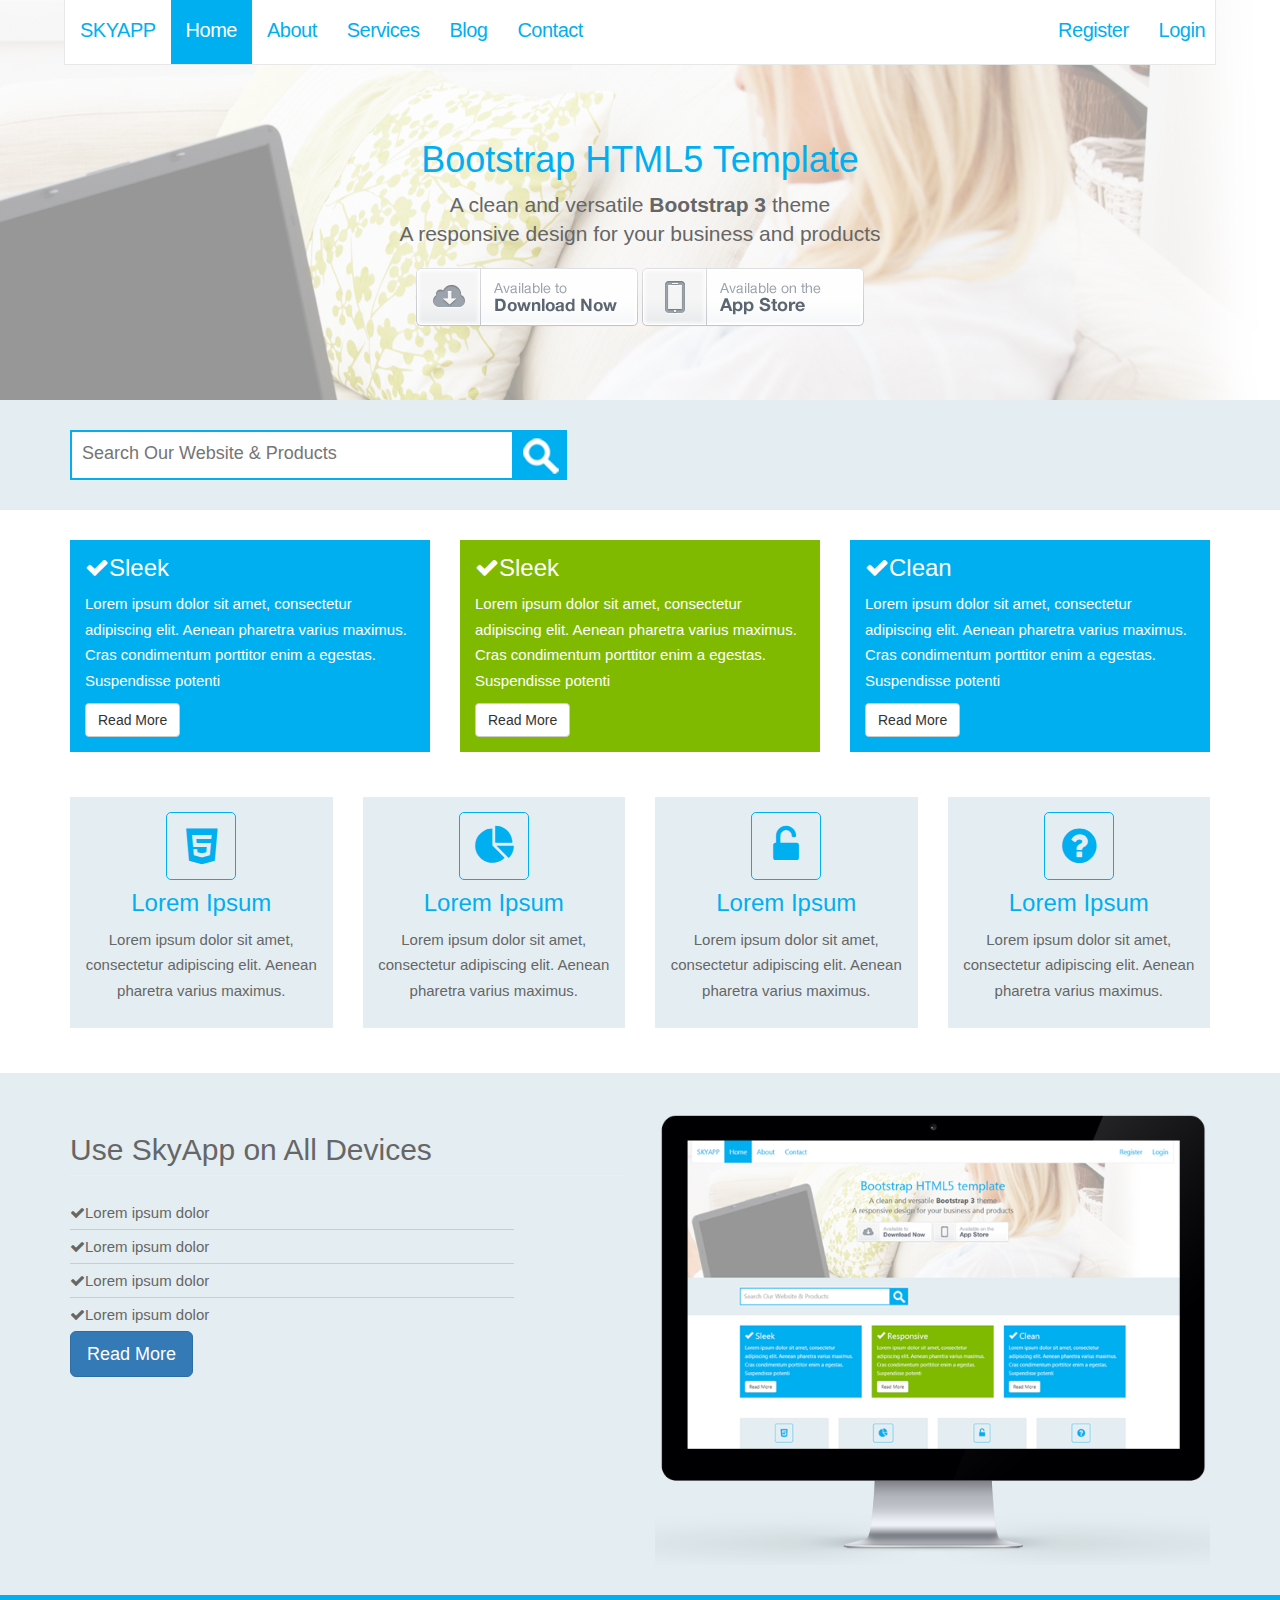
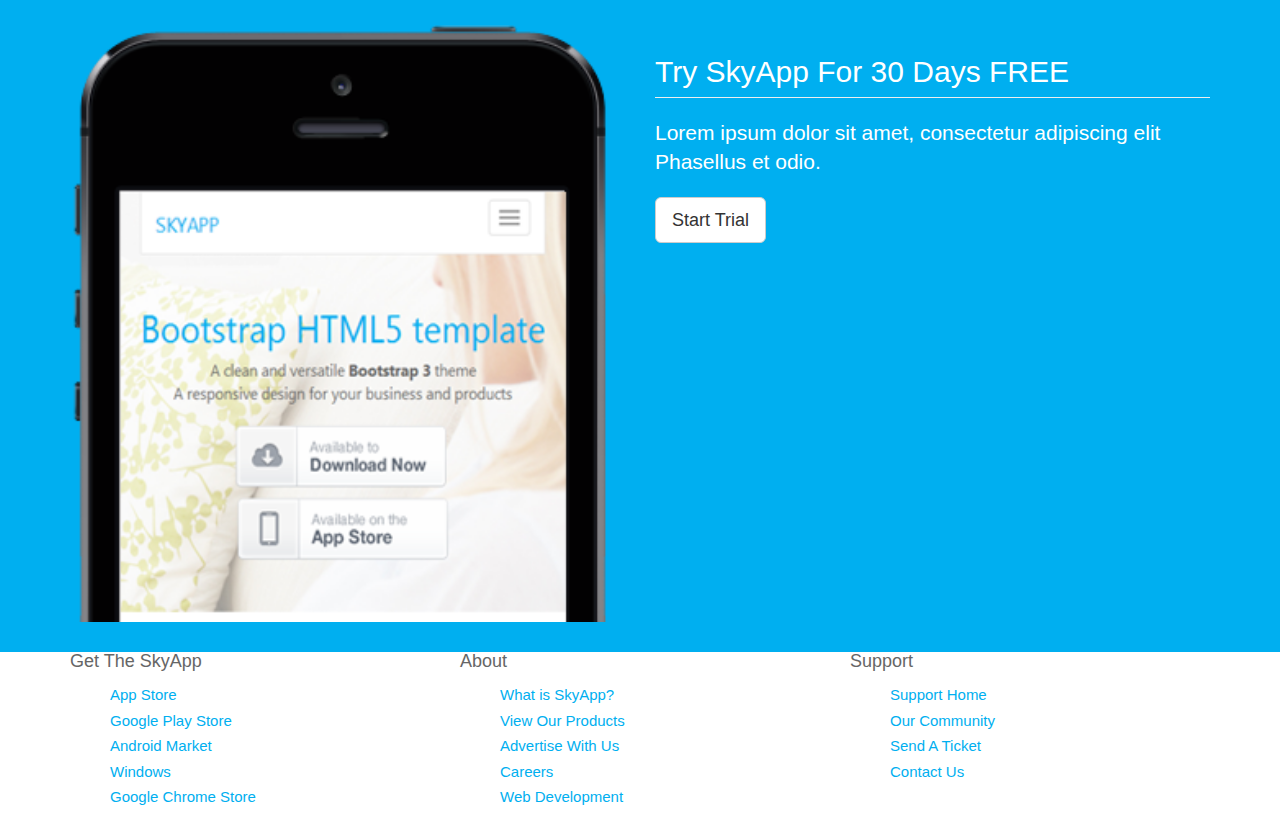
<file: index.html>
<!DOCTYPE html>
<html lang="en">
  <head>
    <meta charset="utf-8">
    <meta http-equiv="X-UA-Compatible" content="IE=edge">
    <meta name="viewport" content="width=device-width, initial-scale=1">
    <link rel="icon" href="../../favicon.ico">

    <title>Skyapp | Welcome</title>

    <!-- Bootstrap core CSS -->
    <link href="css/bootstrap.css" rel="stylesheet">
    <!-- Custom styles for this template -->
    <link href="css/font-awesome.css" rel="stylesheet">
    <link href="css/main.css" rel="stylesheet">
    <!--[if lt IE 9]>
      <script src="https://oss.maxcdn.com/html5shiv/3.7.3/html5shiv.min.js"></script>
      <script src="https://oss.maxcdn.com/respond/1.4.2/respond.min.js"></script>
    <![endif]-->
  </head>

  <body>
    <header class="header-main">
        <nav class="navbar navbar-inverse navbar-fixed-top">
        <div class="container">
            <div class="navbar-header">
            <button type="button" class="navbar-toggle collapsed" data-toggle="collapse" data-target="#navbar" aria-expanded="false" aria-controls="navbar">
                <span class="sr-only">Toggle navigation</span>
                <span class="icon-bar"></span>
                <span class="icon-bar"></span>
                <span class="icon-bar"></span>
            </button>
            <a class="navbar-brand" href="#">SKYAPP</a>
            </div>
            <div id="navbar" class="collapse navbar-collapse">
            <ul class="nav navbar-nav">
                <li class="active"><a href="index.html">Home</a></li>
                <li><a href="about.html">About</a></li>
                <li><a href="services.html">Services</a></li>
                <li><a href="blog.html">Blog</a></li>
                <li><a href="contact.html">Contact</a></li>
            </ul>
            <ul class="nav navbar-nav navbar-sub pull-right">
                <li><a href="#">Register</a></li>
                <li><a href="#">Login</a></li>
            </ul>
            </div><!--/.nav-collapse -->
        </div>
        </nav> <!-- End Nav -->
    </header>
    <section class="section-showcase">
        <div class="container showcase-content">
            <h1>Bootstrap HTML5 Template</h1>
            <p class="lead">A clean and versatile <strong>Bootstrap 3</strong> theme<br> A responsive design for your business and products</p>
            <div class="downloads">
                <a href="#"><img src="img/btn-download.png" alt="Download"></a>
                <a href="#"><img src="img/btn-appstore.png" alt="Download"></a>
            </div>
        </div>
    </section>

    <section class="section-light">
        <div class="container">
            <div class="row">
                <div class="col-md-6">
                    <form class="search">
                        <div>
                            <input type="search" placeholder="Search Our Website & Products">
                            <button type="submit" value=""><img src="img/search.png" alt="Search"/></button>
                        </div>
                    </form>
                </div>
                <div class="col-md-6">

                </div>
            </div>
        </div>
    </section>

    <section class="">
        <div class="container">
            <div class="row">
                <div class="col-md-4">
                    <div class="block block-primary">
                        <h3><i class="fa fa-check"></i>Sleek</h3>
                        <p>
                            Lorem ipsum dolor sit amet, consectetur adipiscing elit. Aenean pharetra varius maximus. Cras condimentum porttitor enim a egestas. Suspendisse potenti
                        </p>
                        <a href="#" class="btn btn-default">Read More</a>
                    </div>
                </div>
                <div class="col-md-4">
                    <div class="block block-secondary">
                        <h3><i class="fa fa-check"></i>Sleek</h3>
                        <p>
                            Lorem ipsum dolor sit amet, consectetur adipiscing elit. Aenean pharetra varius maximus. Cras condimentum porttitor enim a egestas. Suspendisse potenti
                        </p>
                        <a href="#" class="btn btn-default">Read More</a>
                    </div>
                </div>
                <div class="col-md-4">
                    <div class="block block-primary">
                        <h3><i class="fa fa-check"></i>Clean</h3>
                        <p>
                            Lorem ipsum dolor sit amet, consectetur adipiscing elit. Aenean pharetra varius maximus. Cras condimentum porttitor enim a egestas. Suspendisse potenti
                        </p>
                        <a href="#" class="btn btn-default">Read More</a>
                    </div>
                </div>
            </div>
        </div>
    </section>

    <section class="no-pad-top">
        <div class="container">
            <div class="row">
                <div class="col-md-3">
                    <div class="block block-light block-center">
                        <i class="fa fa-html5 fa-primary fa-6"></i>
                        <h3 class="heading-primary">Lorem Ipsum</h3>
                        <p>Lorem ipsum dolor sit amet, consectetur adipiscing elit. Aenean pharetra varius maximus.</p>
                    </div>
                </div>
                <div class="col-md-3">
                    <div class="block block-light block-center">
                        <i class="fa fa-pie-chart fa-primary fa-6"></i>
                        <h3 class="heading-primary">Lorem Ipsum</h3>
                        <p>Lorem ipsum dolor sit amet, consectetur adipiscing elit. Aenean pharetra varius maximus.</p>
                    </div>
                </div>
                <div class="col-md-3">
                    <div class="block block-light block-center">
                        <i class="fa fa-unlock-alt fa-primary fa-6"></i>
                        <h3 class="heading-primary">Lorem Ipsum</h3>
                        <p>Lorem ipsum dolor sit amet, consectetur adipiscing elit. Aenean pharetra varius maximus.</p>
                    </div>
                </div>
                <div class="col-md-3">
                    <div class="block block-light block-center">
                        <i class="fa fa-question-circle fa-primary fa-6"></i>
                        <h3 class="heading-primary">Lorem Ipsum</h3>
                        <p>Lorem ipsum dolor sit amet, consectetur adipiscing elit. Aenean pharetra varius maximus.</p>
                    </div>
                </div>
            </div>
        </div>
    </section>

    <section class="section-light">
        <div class="container">
            <div class="row">
                <div class="col-md-6">
                    <h2 class="page-header">Use <span class="em-primary">SkyApp </span> on All Devices</h2>
                    <ul class="list list-feature">
                        <li><i class="fa fa-check"></i><span>Lorem ipsum dolor</span></li>
                        <li><i class="fa fa-check"></i><span>Lorem ipsum dolor</span></li>
                        <li><i class="fa fa-check"></i><span>Lorem ipsum dolor</span></li>
                        <li><i class="fa fa-check"></i><span>Lorem ipsum dolor</span></li>
                    </ul>
                    <a href="#" class="btn btn-primary btn-lg">Read More</a>
                </div>
                <div class="col-md-6">
                    <img src="img/device-imac.png" alt="" class="device">
                </div>
            </div>
        </div>
    </section>

    <section class="section-primary">
        <div class="container">
            <div class="row">
                <div class="col-md-6">
                    <img src="img/device-iphone.png" alt="" class="device">
                </div>
                <div class="col-md-6">
                    <h2 class="page-header">Try SkyApp For 30 Days FREE</h2>
                    <p class="lead">Lorem ipsum dolor sit amet, consectetur adipiscing elit Phasellus et odio.</p>
                    <a href="#" class="btn btn-lg btn-default btn-rounded">Start Trial</a>
                </div>
            </div>
        </div>
    </section>

    <footer class="footer-main">
        <div class="container">
            <div class="row">
                <div class="col-md-4">
                    <h4>Get The SkyApp</h4>
                    <ul>
                        <li><a href="#" class="app-appstore">App Store</a></li>
                        <li><a href="#" class="app-play">Google Play Store</a></li>
                        <li><a href="#" class="app-droid">Android Market</a></li>
                        <li><a href="#" class="app-windows">Windows</a></li>
                        <li><a href="#" class="app-chrome">Google Chrome Store</a></li>
                    </ul>
                </div>
                <div class="col-md-4">
                    <h4>About</h4>
                    <ul>
                        <li><a href="#">What is SkyApp?</a></li>
                        <li><a href="#">View Our Products</a></li>
                        <li><a href="#">Advertise With Us</a></li>
                        <li><a href="#">Careers</a></li>
                        <li><a href="#">Web Development</a></li>
                    </ul>
                </div>
                <div class="col-md-4">
                    <h4>Support</h4>
                    <ul>
                        <li><a href="#">Support Home</a></li>
                        <li><a href="#">Our Community</a></li>
                        <li><a href="#">Send A Ticket</a></li>
                        <li><a href="#">Contact Us</a></li>
                    </ul>
                </div>
            </div>
        </div>
    </footer>
    <!-- Bootstrap core JavaScript
    ================================================== -->
    <!-- Placed at the end of the document so the pages load faster -->
    <script src="js/jquery.js"></script>
    <script src="js/bootstrap.js"></script>
  
  </body>
</html>
</file>
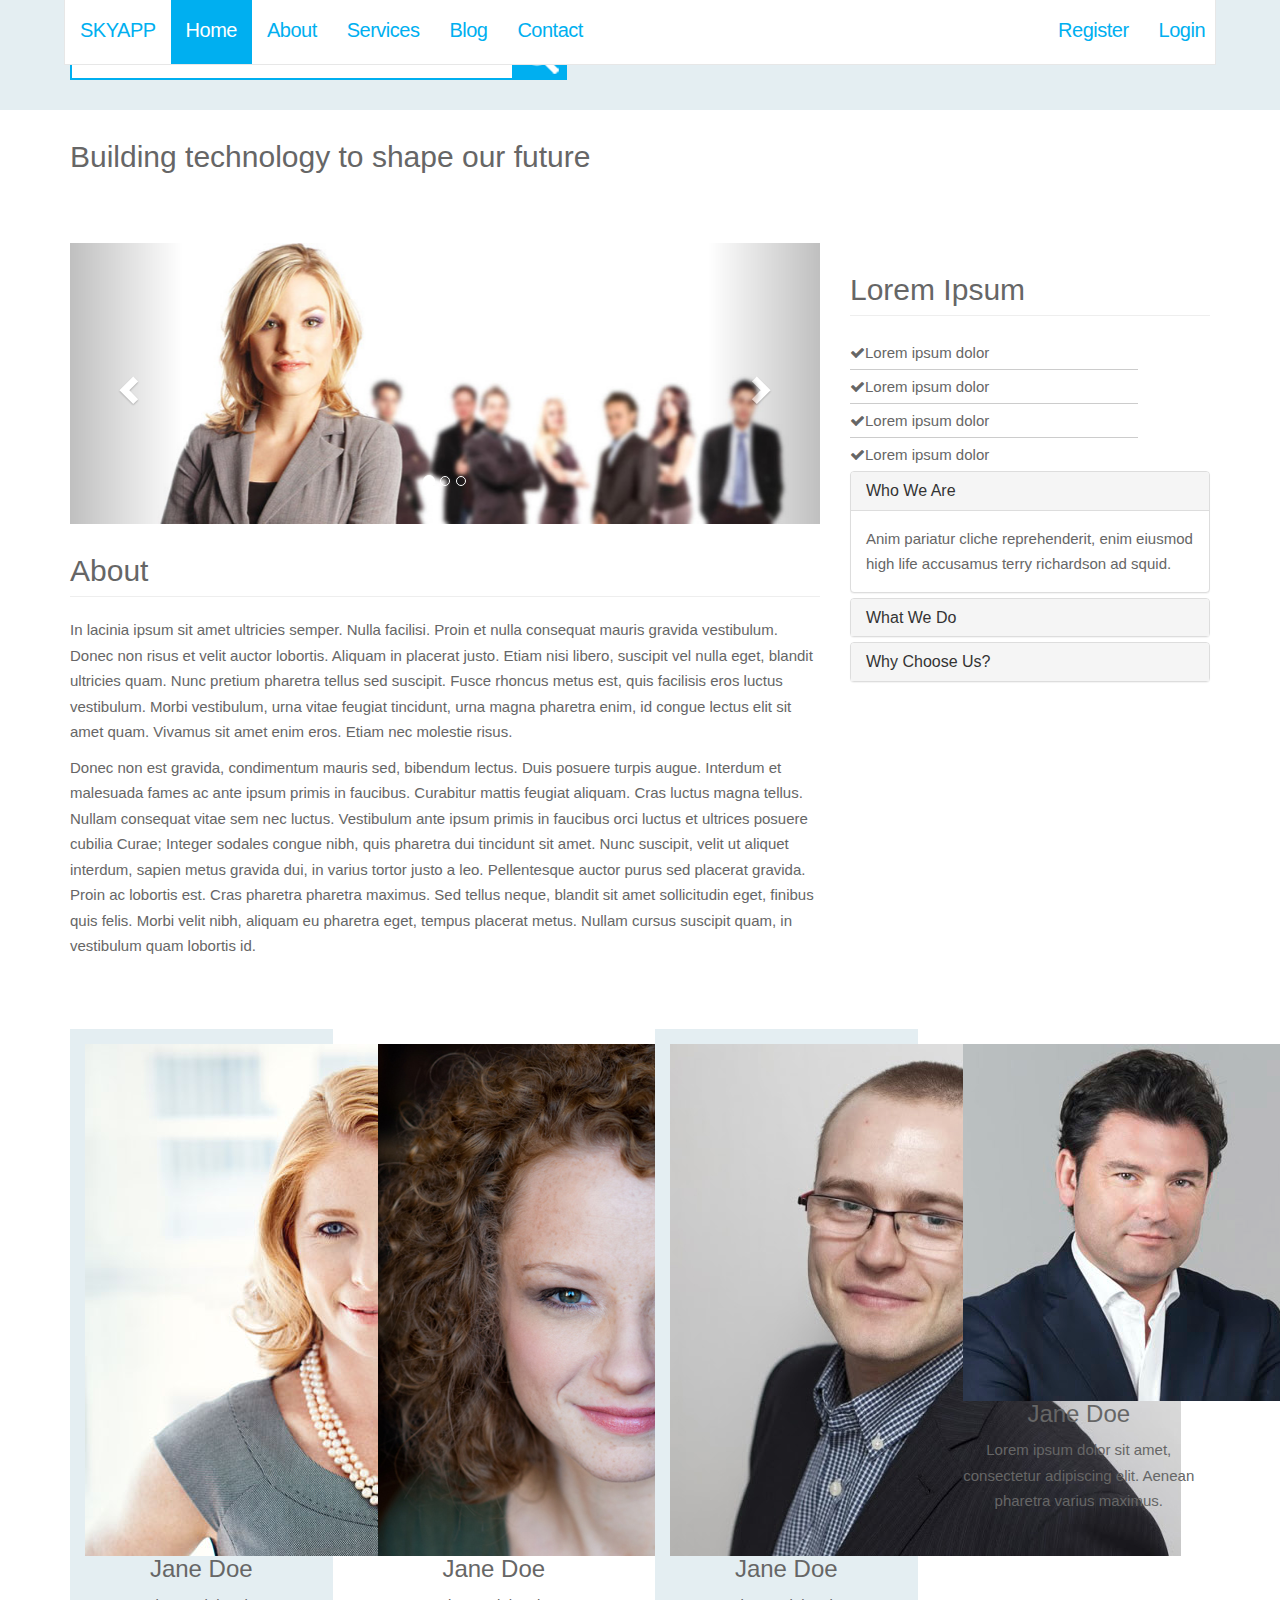
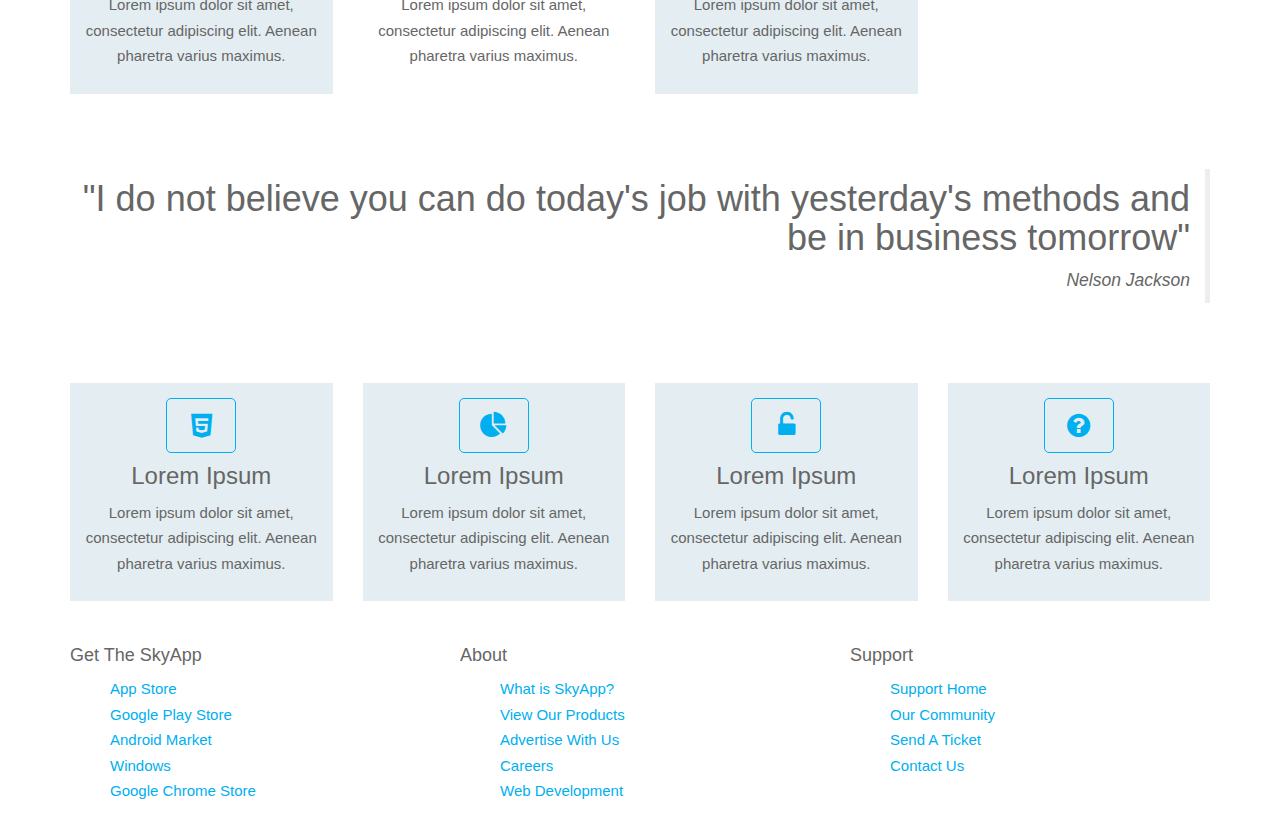
<file: about.html>
<!DOCTYPE html>
<html lang="en">
  <head>
    <meta charset="utf-8">
    <meta http-equiv="X-UA-Compatible" content="IE=edge">
    <meta name="viewport" content="width=device-width, initial-scale=1">
    <link rel="icon" href="../../favicon.ico">

    <title>Skyapp | About</title>

    <!-- Bootstrap core CSS -->
    <link href="css/bootstrap.css" rel="stylesheet">
    <!-- Custom styles for this template -->
    <link href="css/font-awesome.css" rel="stylesheet">
    <link href="css/main.css" rel="stylesheet">
    <!--[if lt IE 9]>
      <script src="https://oss.maxcdn.com/html5shiv/3.7.3/html5shiv.min.js"></script>
      <script src="https://oss.maxcdn.com/respond/1.4.2/respond.min.js"></script>
    <![endif]-->
  </head>

  <body>
    <header class="header-main">
        <nav class="navbar navbar-inverse navbar-fixed-top">
        <div class="container">
            <div class="navbar-header">
            <button type="button" class="navbar-toggle collapsed" data-toggle="collapse" data-target="#navbar" aria-expanded="false" aria-controls="navbar">
                <span class="sr-only">Toggle navigation</span>
                <span class="icon-bar"></span>
                <span class="icon-bar"></span>
                <span class="icon-bar"></span>
            </button>
            <a class="navbar-brand" href="#">SKYAPP</a>
            </div>
            <div id="navbar" class="collapse navbar-collapse">
            <ul class="nav navbar-nav">
                <li class="active"><a href="index.html">Home</a></li>
                <li><a href="about.html">About</a></li>
                <li><a href="services.html">Services</a></li>
                <li><a href="blog.html">Blog</a></li>
                <li><a href="contact.html">Contact</a></li>
            </ul>
            <ul class="nav navbar-nav navbar-sub pull-right">
                <li><a href="#">Register</a></li>
                <li><a href="#">Login</a></li>
            </ul>
            </div><!--/.nav-collapse -->
        </div>
        </nav> <!-- End Nav -->
    </header>
   

    <section class="section-light top-inner">
        <div class="container">
            <div class="row">
                <div class="col-md-6">
                    <form class="search">
                        <div>
                            <input type="search" placeholder="Search Our Website & Products">
                            <button type="submit" value=""><img src="img/search.png" alt="Search"/></button>
                        </div>
                    </form>
                </div>
                <div class="col-md-6">

                </div>
            </div>
        </div>
    </section>

    <section class="section-primary-a">
        <div class="container">
            <div class="row">
                <div class="col-md-12">
                    <h2>Building technology to shape our future</h2>
                </div>
            </div>
        </div>
    </section>

    <section class="section-main">
        <div class="container">
            <div class="row">
                <div class="col-md-8">
                    <div id="carousel-example-generic" class="carousel slide" data-ride="carousel">
                        <!-- Indicators -->
                        <ol class="carousel-indicators">
                            <li data-target="#carousel-example-generic" data-slide-to="0" class="active"></li>
                            <li data-target="#carousel-example-generic" data-slide-to="1"></li>
                            <li data-target="#carousel-example-generic" data-slide-to="2"></li>
                        </ol>
                        
                        <!-- Wrapper for slides -->
                        <div class="carousel-inner" role="listbox">
                            <div class="item active">
                                <img src="img/slide2.jpg" alt="...">
                            </div>
                            <div class="item">
                                <img src="img/slide1.jpg" alt="...">
                            </div>
                            <div class="item">
                                <img src="img/slide3.jpg" alt="...">
                            </div>
                        </div>
                        
                        <!-- Controls -->
                        <a class="left carousel-control" href="#carousel-example-generic" role="button" data-slide="prev">
                            <span class="glyphicon glyphicon-chevron-left" aria-hidden="true"></span>
                            <span class="sr-only">Previous</span>
                        </a>
                        <a class="right carousel-control" href="#carousel-example-generic" role="button" data-slide="next">
                            <span class="glyphicon glyphicon-chevron-right" aria-hidden="true"></span>
                            <span class="sr-only">Next</span>
                        </a>
                        </div>

                    <h2 class="page-header">
                        About
                    </h2>
                    <p>In lacinia ipsum sit amet ultricies semper. Nulla facilisi. Proin et nulla consequat mauris gravida vestibulum. Donec non risus et velit auctor lobortis. Aliquam in placerat justo. Etiam nisi libero, suscipit vel nulla eget, blandit ultricies quam. Nunc pretium pharetra tellus sed suscipit. Fusce rhoncus metus est, quis facilisis eros luctus vestibulum. Morbi vestibulum, urna vitae feugiat tincidunt, urna magna pharetra enim, id congue lectus elit sit amet quam. Vivamus sit amet enim eros. Etiam nec molestie risus.</p>
                    <p>Donec non est gravida, condimentum mauris sed, bibendum lectus. Duis posuere turpis augue. Interdum et malesuada fames ac ante ipsum primis in faucibus. Curabitur mattis feugiat aliquam. Cras luctus magna tellus. Nullam consequat vitae sem nec luctus. Vestibulum ante ipsum primis in faucibus orci luctus et ultrices posuere cubilia Curae; Integer sodales congue nibh, quis pharetra dui tincidunt sit amet. Nunc suscipit, velit ut aliquet interdum, sapien metus gravida dui, in varius tortor justo a leo. Pellentesque auctor purus sed placerat gravida. Proin ac lobortis est. Cras pharetra pharetra maximus. Sed tellus neque, blandit sit amet sollicitudin eget, finibus quis felis. Morbi velit nibh, aliquam eu pharetra eget, tempus placerat metus. Nullam cursus suscipit quam, in vestibulum quam lobortis id.</p>
                </div>
                <div class="col-md-4">
                    <h2 class="page-header">Lorem Ipsum</h2>
                    <ul class="list list-feature">
                        <li><i class="fa fa-check"></i><span>Lorem ipsum dolor</span></li>
                        <li><i class="fa fa-check"></i><span>Lorem ipsum dolor</span></li>
                        <li><i class="fa fa-check"></i><span>Lorem ipsum dolor</span></li>
                        <li><i class="fa fa-check"></i><span>Lorem ipsum dolor</span></li>
                    </ul>
                    <div class="panel-group" id="accordion" role="tablist" aria-multiselectable="true">
                        <div class="panel panel-default">
                            <div class="panel-heading" role="tab" id="headingOne">
                            <h4 class="panel-title">
                                <a role="button" data-toggle="collapse" data-parent="#accordion" href="#collapseOne" aria-expanded="true" aria-controls="collapseOne">
                                <span class="em-primary">Who</span>  We Are
                                </a>
                            </h4>
                            </div>
                            <div id="collapseOne" class="panel-collapse collapse in" role="tabpanel" aria-labelledby="headingOne">
                            <div class="panel-body">
                                Anim pariatur cliche reprehenderit, enim eiusmod high life accusamus terry richardson ad squid.
                            </div>
                            </div>
                        </div>
                        <div class="panel panel-default">
                            <div class="panel-heading" role="tab" id="headingTwo">
                            <h4 class="panel-title">
                                <a class="collapsed" role="button" data-toggle="collapse" data-parent="#accordion" href="#collapseTwo" aria-expanded="false" aria-controls="collapseTwo">
                                <span class="em-primary">What</span> We Do
                                </a>
                            </h4>
                            </div>
                            <div id="collapseTwo" class="panel-collapse collapse" role="tabpanel" aria-labelledby="headingTwo">
                            <div class="panel-body">
                                Anim pariatur cliche reprehenderit, enim eiusmod high life accusamus terry richardson ad squid.
                            </div>
                            </div>
                        </div>
                        <div class="panel panel-default">
                            <div class="panel-heading" role="tab" id="headingThree">
                            <h4 class="panel-title">
                                <a class="collapsed" role="button" data-toggle="collapse" data-parent="#accordion" href="#collapseThree" aria-expanded="false" aria-controls="collapseThree">
                                    <span class="em-primary">Why</span> Choose Us?
                                </a>
                            </h4>
                            </div>
                            <div id="collapseThree" class="panel-collapse collapse" role="tabpanel" aria-labelledby="headingThree">
                            <div class="panel-body">
                                Anim pariatur cliche reprehenderit, enim eiusmod high life accusamus terry richardson ad squid. 
                            </div>
                            </div>
                        </div>
                        </div>
                </div>
            </div>
        </div>
    </section>

    <section>
        <div class="container">
            <div class="row">
                <div class="col-md-3">
                    <div class="block block-light block-center block-image">
                        <img src="img/headshot1.jpg" alt="">
                        <h3>Jane Doe</h3>
                        <p>Lorem ipsum dolor sit amet, consectetur adipiscing elit. Aenean pharetra varius maximus.</p>
                    </div>
                </div>
                <div class="col-md-3">
                     <div class="block block-center block-image">
                        <img src="img/headshot2.jpg" alt="">
                        <h3>Jane Doe</h3>
                        <p>Lorem ipsum dolor sit amet, consectetur adipiscing elit. Aenean pharetra varius maximus.</p>
                    </div>
                </div>
                <div class="col-md-3">
                     <div class="block block-light block-center block-image">
                        <img src="img/headshot3.jpg" alt="">
                        <h3>Jane Doe</h3>
                        <p>Lorem ipsum dolor sit amet, consectetur adipiscing elit. Aenean pharetra varius maximus.</p>
                    </div>
                </div>
                <div class="col-md-3">
                     <div class="block block-center block-image">
                        <img src="img/headshot4.jpg" alt="" class="image-fluid">
                        <h3>Jane Doe</h3>
                        <p>Lorem ipsum dolor sit amet, consectetur adipiscing elit. Aenean pharetra varius maximus.</p>
                    </div>
                </div>
            </div>
        </div>
    </section>

    <section>
        <div class="container">
            <div class="row">
                <div class="col-md-12">
                    <blockquote class="blockquote blockquote-reverse">
                        <h1>"I do not believe you can do today's job with yesterday's methods and be in business tomorrow"</h1>
                        <em>Nelson Jackson</em>
                    </blockquote>
                </div>
            </div>
        </div>
    </section>

    <section>
        <div class="container">
            <div class="row">
                <div class="col-md-3">
                    <div class="block block-light block-center">
                        <i class="fa fa-html5 fa-primary fa-4"></i>
                        <h3>Lorem Ipsum</h3>
                        <p>Lorem ipsum dolor sit amet, consectetur adipiscing elit. Aenean pharetra varius maximus.</p>
                    </div>
                </div>
                <div class="col-md-3">
                    <div class="block block-light block-center">
                        <i class="fa fa-pie-chart fa-primary fa-4"></i>
                        <h3>Lorem Ipsum</h3>
                        <p>Lorem ipsum dolor sit amet, consectetur adipiscing elit. Aenean pharetra varius maximus.</p>
                    </div>
                </div>
                <div class="col-md-3">
                    <div class="block block-light block-center">
                        <i class="fa fa-unlock-alt fa-primary fa-4"></i>
                        <h3>Lorem Ipsum</h3>
                        <p>Lorem ipsum dolor sit amet, consectetur adipiscing elit. Aenean pharetra varius maximus.</p>
                    </div>
                </div>
                <div class="col-md-3">
                    <div class="block block-light block-center">
                        <i class="fa fa-question-circle fa-primary fa-4"></i>
                        <h3>Lorem Ipsum</h3>
                        <p>Lorem ipsum dolor sit amet, consectetur adipiscing elit. Aenean pharetra varius maximus.</p>
                    </div>
                </div>
            </div>
        </div>
    </section>

    <footer class="footer-main">
        <div class="container">
            <div class="row">
                <div class="col-md-4">
                    <h4>Get The SkyApp</h4>
                    <ul>
                        <li><a href="#" class="app-appstore">App Store</a></li>
                        <li><a href="#" class="app-play">Google Play Store</a></li>
                        <li><a href="#" class="app-droid">Android Market</a></li>
                        <li><a href="#" class="app-windows">Windows</a></li>
                        <li><a href="#" class="app-chrome">Google Chrome Store</a></li>
                    </ul>
                </div>
                <div class="col-md-4">
                    <h4>About</h4>
                    <ul>
                        <li><a href="#">What is SkyApp?</a></li>
                        <li><a href="#">View Our Products</a></li>
                        <li><a href="#">Advertise With Us</a></li>
                        <li><a href="#">Careers</a></li>
                        <li><a href="#">Web Development</a></li>
                    </ul>
                </div>
                <div class="col-md-4">
                    <h4>Support</h4>
                    <ul>
                        <li><a href="#">Support Home</a></li>
                        <li><a href="#">Our Community</a></li>
                        <li><a href="#">Send A Ticket</a></li>
                        <li><a href="#">Contact Us</a></li>
                    </ul>
                </div>
            </div>
        </div>
    </footer>
    <!-- Bootstrap core JavaScript
    ================================================== -->
    <!-- Placed at the end of the document so the pages load faster -->
    <script src="js/jquery.js"></script>
    <script src="js/bootstrap.js"></script>
  
  </body>
</html>
</file>
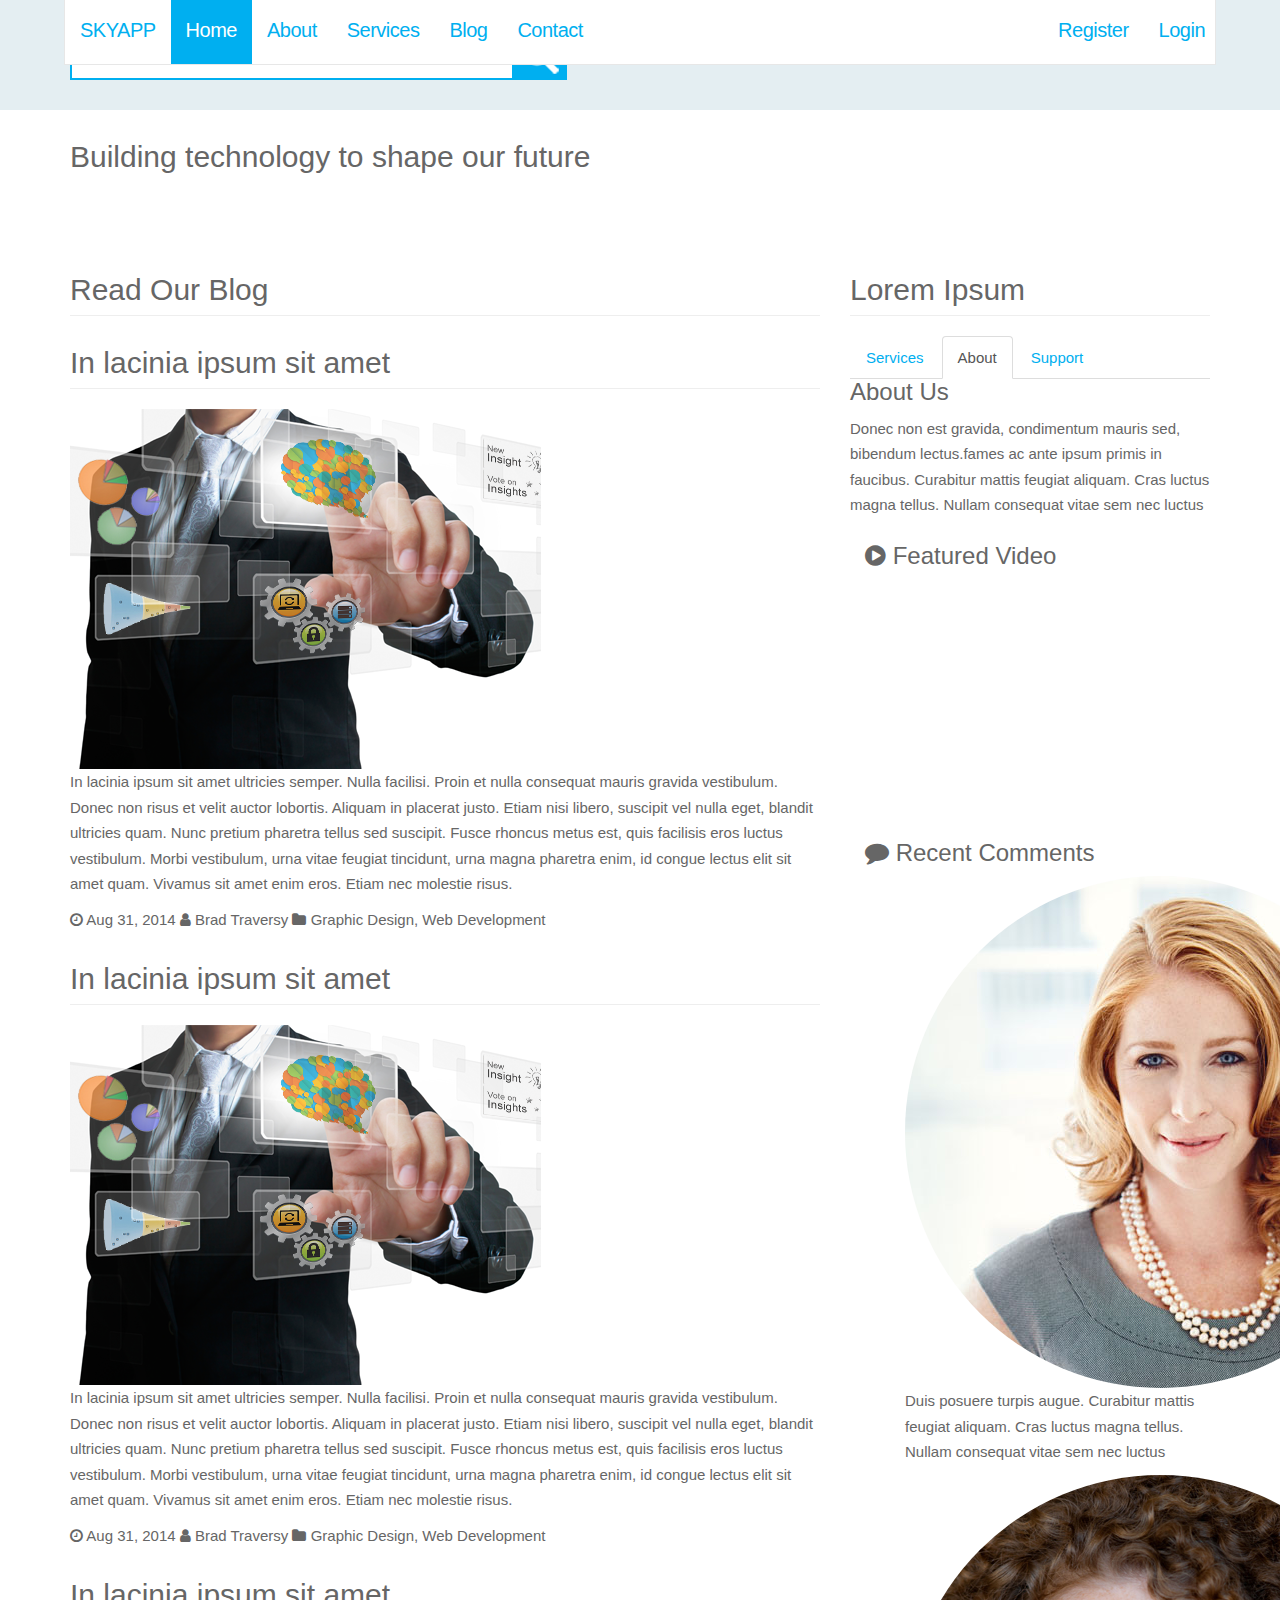
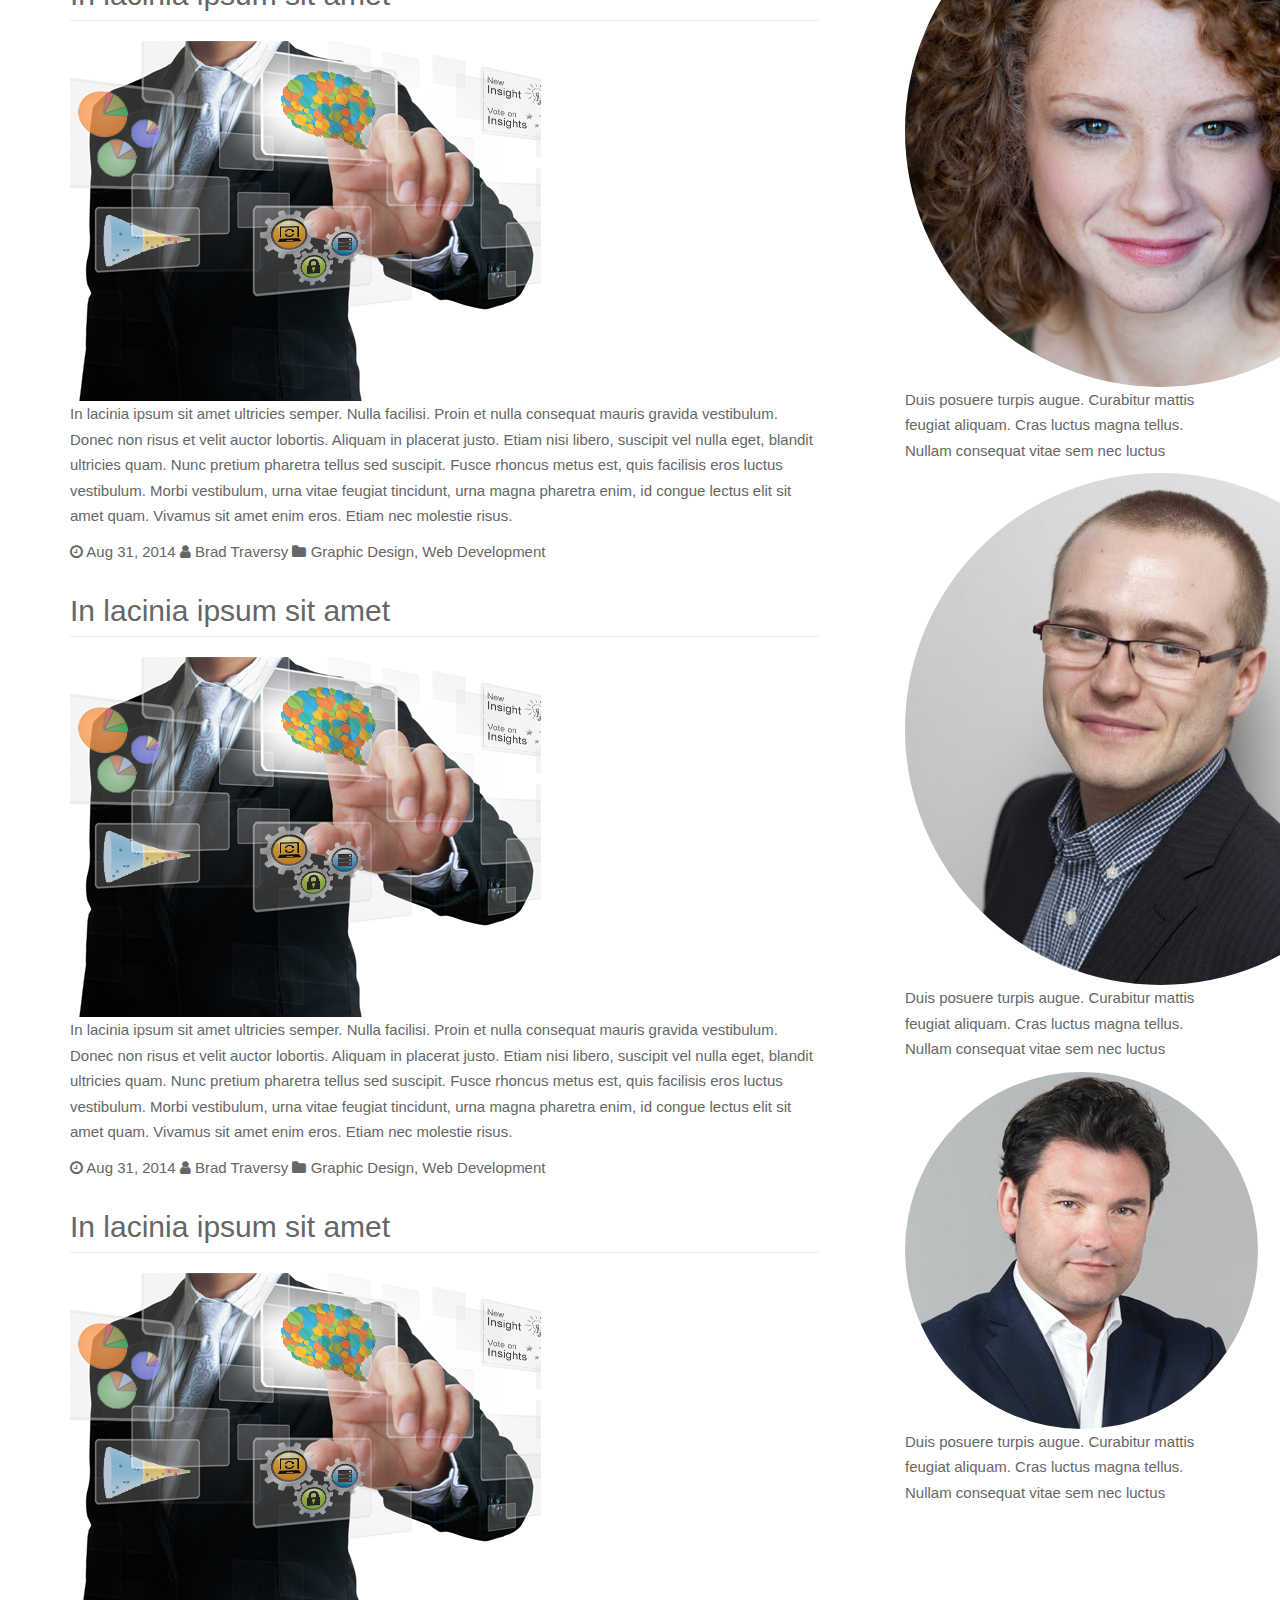
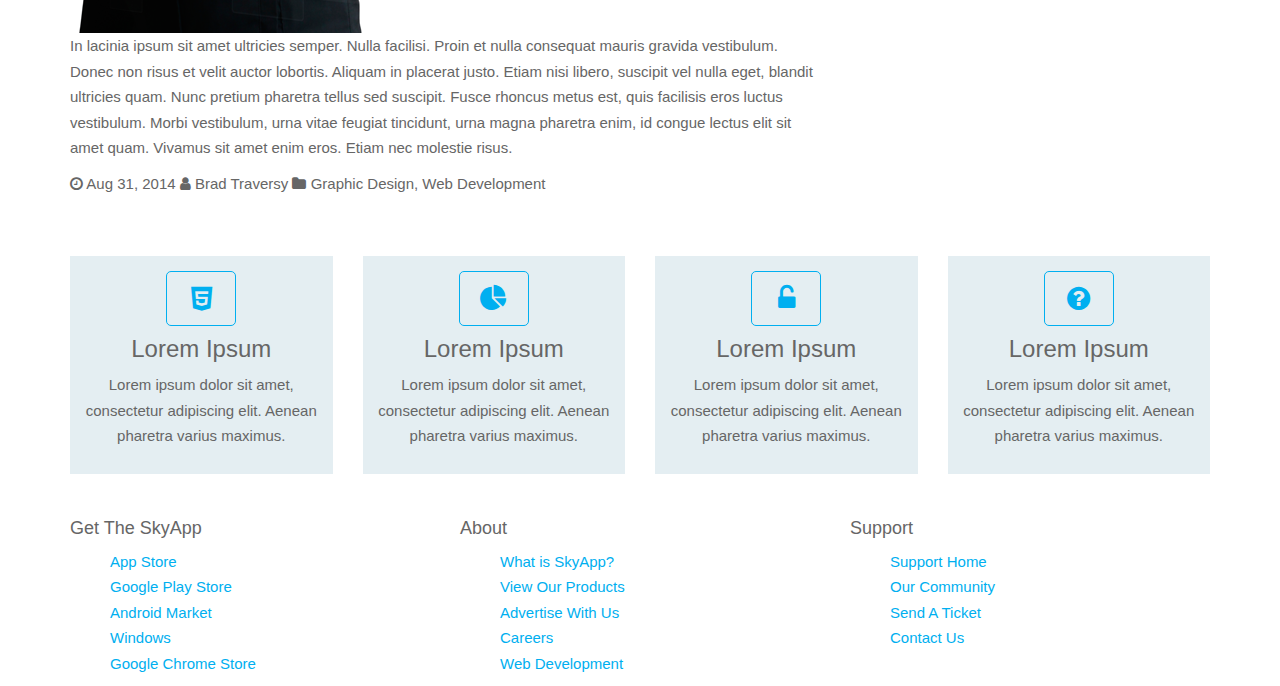
<file: blog.html>
<!DOCTYPE html>
<html lang="en">
  <head>
    <meta charset="utf-8">
    <meta http-equiv="X-UA-Compatible" content="IE=edge">
    <meta name="viewport" content="width=device-width, initial-scale=1">
    <link rel="icon" href="../../favicon.ico">

    <title>Skyapp | Blog</title>

    <!-- Bootstrap core CSS -->
    <link href="css/bootstrap.css" rel="stylesheet">
    <!-- Custom styles for this template -->
    <link href="css/font-awesome.css" rel="stylesheet">
    <link href="css/main.css" rel="stylesheet">
    <!--[if lt IE 9]>
      <script src="https://oss.maxcdn.com/html5shiv/3.7.3/html5shiv.min.js"></script>
      <script src="https://oss.maxcdn.com/respond/1.4.2/respond.min.js"></script>
    <![endif]-->
  </head>

  <body>
    <header class="header-main">
        <nav class="navbar navbar-inverse navbar-fixed-top">
        <div class="container">
            <div class="navbar-header">
            <button type="button" class="navbar-toggle collapsed" data-toggle="collapse" data-target="#navbar" aria-expanded="false" aria-controls="navbar">
                <span class="sr-only">Toggle navigation</span>
                <span class="icon-bar"></span>
                <span class="icon-bar"></span>
                <span class="icon-bar"></span>
            </button>
            <a class="navbar-brand" href="#">SKYAPP</a>
            </div>
            <div id="navbar" class="collapse navbar-collapse">
            <ul class="nav navbar-nav">
                <li class="active"><a href="index.html">Home</a></li>
                <li><a href="about.html">About</a></li>
                <li><a href="services.html">Services</a></li>
                <li><a href="blog.html">Blog</a></li>
                <li><a href="contact.html">Contact</a></li>
            </ul>
            <ul class="nav navbar-nav navbar-sub pull-right">
                <li><a href="#">Register</a></li>
                <li><a href="#">Login</a></li>
            </ul>
            </div><!--/.nav-collapse -->
        </div>
        </nav> <!-- End Nav -->
    </header>
   

    <section class="section-light top-inner">
        <div class="container">
            <div class="row">
                <div class="col-md-6">
                    <form class="search">
                        <div>
                            <input type="search" placeholder="Search Our Website & Products">
                            <button type="submit" value=""><img src="img/search.png" alt="Search"/></button>
                        </div>
                    </form>
                </div>
                <div class="col-md-6">

                </div>
            </div>
        </div>
    </section>

    <section class="section-primary-a">
        <div class="container">
            <div class="row">
                <div class="col-md-12">
                    <h2>Building technology to shape our future</h2>
                </div>
            </div>
        </div>
    </section>

    <section class="section-main">
        <div class="container">
            <div class="row">
                <div class="col-md-8">
                    <h2 class="page-header">Read Our Blog</h2>
                    <div class="blog-post">
                        <h2 class="page-header">In lacinia ipsum sit amet</h2>
                        <img src="img/blog1.png" alt="" class="img-sm img-bordered blog-featured">
                        <p>In lacinia ipsum sit amet ultricies semper. Nulla facilisi. Proin et nulla consequat mauris gravida vestibulum. Donec non risus et velit auctor lobortis. Aliquam in placerat justo. Etiam nisi libero, suscipit vel nulla eget, blandit ultricies quam. Nunc pretium pharetra tellus sed suscipit. Fusce rhoncus metus est, quis facilisis eros luctus vestibulum. Morbi vestibulum, urna vitae feugiat tincidunt, urna magna pharetra enim, id congue lectus elit sit amet quam. Vivamus sit amet enim eros. Etiam nec molestie risus.</p>
                    </div>
                    <div class="post-meta">
                        <i class="fa fa-clock-o"></i> Aug 31, 2014
                        <i class="fa fa-user"></i> Brad Traversy
                        <i class="fa fa-folder"></i> Graphic Design, Web Development
                    </div>
                    <div class="blog-post">
                        <h2 class="page-header">In lacinia ipsum sit amet</h2>
                        <img src="img/blog1.png" alt="" class="img-sm img-bordered blog-featured">
                        <p>In lacinia ipsum sit amet ultricies semper. Nulla facilisi. Proin et nulla consequat mauris gravida vestibulum. Donec non risus et velit auctor lobortis. Aliquam in placerat justo. Etiam nisi libero, suscipit vel nulla eget, blandit ultricies quam. Nunc pretium pharetra tellus sed suscipit. Fusce rhoncus metus est, quis facilisis eros luctus vestibulum. Morbi vestibulum, urna vitae feugiat tincidunt, urna magna pharetra enim, id congue lectus elit sit amet quam. Vivamus sit amet enim eros. Etiam nec molestie risus.</p>
                    </div>
                    <div class="post-meta">
                        <i class="fa fa-clock-o"></i> Aug 31, 2014
                        <i class="fa fa-user"></i> Brad Traversy
                        <i class="fa fa-folder"></i> Graphic Design, Web Development
                    </div>

                    <div class="blog-post">
                        <h2 class="page-header">In lacinia ipsum sit amet</h2>
                        <img src="img/blog1.png" alt="" class="img-sm img-bordered blog-featured">
                        <p>In lacinia ipsum sit amet ultricies semper. Nulla facilisi. Proin et nulla consequat mauris gravida vestibulum. Donec non risus et velit auctor lobortis. Aliquam in placerat justo. Etiam nisi libero, suscipit vel nulla eget, blandit ultricies quam. Nunc pretium pharetra tellus sed suscipit. Fusce rhoncus metus est, quis facilisis eros luctus vestibulum. Morbi vestibulum, urna vitae feugiat tincidunt, urna magna pharetra enim, id congue lectus elit sit amet quam. Vivamus sit amet enim eros. Etiam nec molestie risus.</p>
                    </div>
                    <div class="post-meta">
                        <i class="fa fa-clock-o"></i> Aug 31, 2014
                        <i class="fa fa-user"></i> Brad Traversy
                        <i class="fa fa-folder"></i> Graphic Design, Web Development
                    </div>

                    <div class="blog-post">
                        <h2 class="page-header">In lacinia ipsum sit amet</h2>
                        <img src="img/blog1.png" alt="" class="img-sm img-bordered blog-featured">
                        <p>In lacinia ipsum sit amet ultricies semper. Nulla facilisi. Proin et nulla consequat mauris gravida vestibulum. Donec non risus et velit auctor lobortis. Aliquam in placerat justo. Etiam nisi libero, suscipit vel nulla eget, blandit ultricies quam. Nunc pretium pharetra tellus sed suscipit. Fusce rhoncus metus est, quis facilisis eros luctus vestibulum. Morbi vestibulum, urna vitae feugiat tincidunt, urna magna pharetra enim, id congue lectus elit sit amet quam. Vivamus sit amet enim eros. Etiam nec molestie risus.</p>
                    </div>
                    <div class="post-meta">
                        <i class="fa fa-clock-o"></i> Aug 31, 2014
                        <i class="fa fa-user"></i> Brad Traversy
                        <i class="fa fa-folder"></i> Graphic Design, Web Development
                    </div>

                    <div class="blog-post">
                        <h2 class="page-header">In lacinia ipsum sit amet</h2>
                        <img src="img/blog1.png" alt="" class="img-sm img-bordered blog-featured">
                        <p>In lacinia ipsum sit amet ultricies semper. Nulla facilisi. Proin et nulla consequat mauris gravida vestibulum. Donec non risus et velit auctor lobortis. Aliquam in placerat justo. Etiam nisi libero, suscipit vel nulla eget, blandit ultricies quam. Nunc pretium pharetra tellus sed suscipit. Fusce rhoncus metus est, quis facilisis eros luctus vestibulum. Morbi vestibulum, urna vitae feugiat tincidunt, urna magna pharetra enim, id congue lectus elit sit amet quam. Vivamus sit amet enim eros. Etiam nec molestie risus.</p>
                    </div>
                    <div class="post-meta">
                        <i class="fa fa-clock-o"></i> Aug 31, 2014
                        <i class="fa fa-user"></i> Brad Traversy
                        <i class="fa fa-folder"></i> Graphic Design, Web Development
                    </div>
                </div>
                <div class="col-md-4">
                    <h2 class="page-header">Lorem Ipsum</h2>
                    <!-- Tab Widget -->
                    <div class="tab tab-light">
                        <ul class="nav nav-tabs" role="tablist">
                            <li><a href="#services" role="tab" data-toggle="tab">Services</a></li>
                            <li class="active"><a href="#about" role="tab" data-toggle="tab">About</a></li>
                            <li><a href="#support" role="tab" data-toggle="tab">Support</a></li>
                        </ul>

                        <!-- Tab panes -->
                        <div class="tab-content">
                            <div class="tab-pane" id="services">
                                <h3>Services</h3>
                                <p>Condimentum mauris sed, bibendum lectus. Duis posuere turpis augue. Interdum et malesuada fames ac ante ipsum primis in faucibus. Curabitur mattis feugiat aliquam. Cras luctus magna tellus. Nullam consequat vitae sem nec luctus</p>
                            </div>
                            <div class="tab-pane active" id="about">
                                <h3>About Us</h3>
                                <p>Donec non est gravida, condimentum mauris sed, bibendum lectus.fames ac ante ipsum primis in faucibus. Curabitur mattis feugiat aliquam. Cras luctus magna tellus. Nullam consequat vitae sem nec luctus</p>
                            </div>
                            <div class="tab-pane" id="support">
                                <h3>Customer Support</h3>
                                <p>Interdum et malesuada fames ac ante ipsum primis in faucibus. Donec non est gravida, condimentum mauris sed, bibendum lectus. Duis posuere turpis augue. Curabitur mattis feugiat aliquam. Cras luctus magna tellus. Nullam consequat vitae sem nec luctus</p>
                            </div>
                            </div>
                        </div>
                    <div class="block block-primary-head no-pad">
                        <h3><i class="fa fa-play-circle"></i> Featured Video</h3>
                        <div class="block-content">
                            <iframe width="208" height="208" src="http://www.youtube.com/embed/rUeiZ6c6EBw" frameborder="0" allowfullscreen></iframe>
                        </div>
                    </div>
                    <div class="block block-primary-head no-pad">
                        <h3><i class="fa fa-comment"></i> Recent Comments</h3>
                        <div class="block-content">
                            <ul class="list-comments">
                                <li>
                                    <img src="img/headshot1.jpg" class="pull-left img-circle">
                                    <p>Duis posuere turpis augue. Curabitur mattis feugiat aliquam. Cras luctus magna tellus. Nullam consequat vitae sem nec luctus</p>
                                </li>
                                <div class="clearfix"></div>
                                <li>
                                    <img src="img/headshot2.jpg" class="pull-left img-circle">
                                    <p>Duis posuere turpis augue. Curabitur mattis feugiat aliquam. Cras luctus magna tellus. Nullam consequat vitae sem nec luctus</p>
                                </li>
                                <div class="clearfix"></div>
                                <li>
                                    <img src="img/headshot3.jpg" class="pull-left img-circle">
                                    <p>Duis posuere turpis augue. Curabitur mattis feugiat aliquam. Cras luctus magna tellus. Nullam consequat vitae sem nec luctus</p>
                                </li>
                                <div class="clearfix"></div>
                                <li>
                                    <img src="img/headshot4.jpg" class="pull-left img-circle">
                                    <p>Duis posuere turpis augue. Curabitur mattis feugiat aliquam. Cras luctus magna tellus. Nullam consequat vitae sem nec luctus</p>
                                </li>
                                <div class="clearfix"></div>
                            </ul>
                        </div>
                    </div>
                </div>
            </div>
        </div>
    </section>

    <section>
        <div class="container">
            <div class="row">
                <div class="col-md-3">
                    <div class="block block-light block-center">
                        <i class="fa fa-html5 fa-primary fa-4"></i>
                        <h3>Lorem Ipsum</h3>
                        <p>Lorem ipsum dolor sit amet, consectetur adipiscing elit. Aenean pharetra varius maximus.</p>
                    </div>
                </div>
                <div class="col-md-3">
                    <div class="block block-light block-center">
                        <i class="fa fa-pie-chart fa-primary fa-4"></i>
                        <h3>Lorem Ipsum</h3>
                        <p>Lorem ipsum dolor sit amet, consectetur adipiscing elit. Aenean pharetra varius maximus.</p>
                    </div>
                </div>
                <div class="col-md-3">
                    <div class="block block-light block-center">
                        <i class="fa fa-unlock-alt fa-primary fa-4"></i>
                        <h3>Lorem Ipsum</h3>
                        <p>Lorem ipsum dolor sit amet, consectetur adipiscing elit. Aenean pharetra varius maximus.</p>
                    </div>
                </div>
                <div class="col-md-3">
                    <div class="block block-light block-center">
                        <i class="fa fa-question-circle fa-primary fa-4"></i>
                        <h3>Lorem Ipsum</h3>
                        <p>Lorem ipsum dolor sit amet, consectetur adipiscing elit. Aenean pharetra varius maximus.</p>
                    </div>
                </div>
            </div>
        </div>
    </section>

    <footer class="footer-main">
        <div class="container">
            <div class="row">
                <div class="col-md-4">
                    <h4>Get The SkyApp</h4>
                    <ul>
                        <li><a href="#" class="app-appstore">App Store</a></li>
                        <li><a href="#" class="app-play">Google Play Store</a></li>
                        <li><a href="#" class="app-droid">Android Market</a></li>
                        <li><a href="#" class="app-windows">Windows</a></li>
                        <li><a href="#" class="app-chrome">Google Chrome Store</a></li>
                    </ul>
                </div>
                <div class="col-md-4">
                    <h4>About</h4>
                    <ul>
                        <li><a href="#">What is SkyApp?</a></li>
                        <li><a href="#">View Our Products</a></li>
                        <li><a href="#">Advertise With Us</a></li>
                        <li><a href="#">Careers</a></li>
                        <li><a href="#">Web Development</a></li>
                    </ul>
                </div>
                <div class="col-md-4">
                    <h4>Support</h4>
                    <ul>
                        <li><a href="#">Support Home</a></li>
                        <li><a href="#">Our Community</a></li>
                        <li><a href="#">Send A Ticket</a></li>
                        <li><a href="#">Contact Us</a></li>
                    </ul>
                </div>
            </div>
        </div>
    </footer>
    <!-- Bootstrap core JavaScript
    ================================================== -->
    <!-- Placed at the end of the document so the pages load faster -->
    <script src="js/jquery.js"></script>
    <script src="js/bootstrap.js"></script>
  
  </body>
</html>
</file>
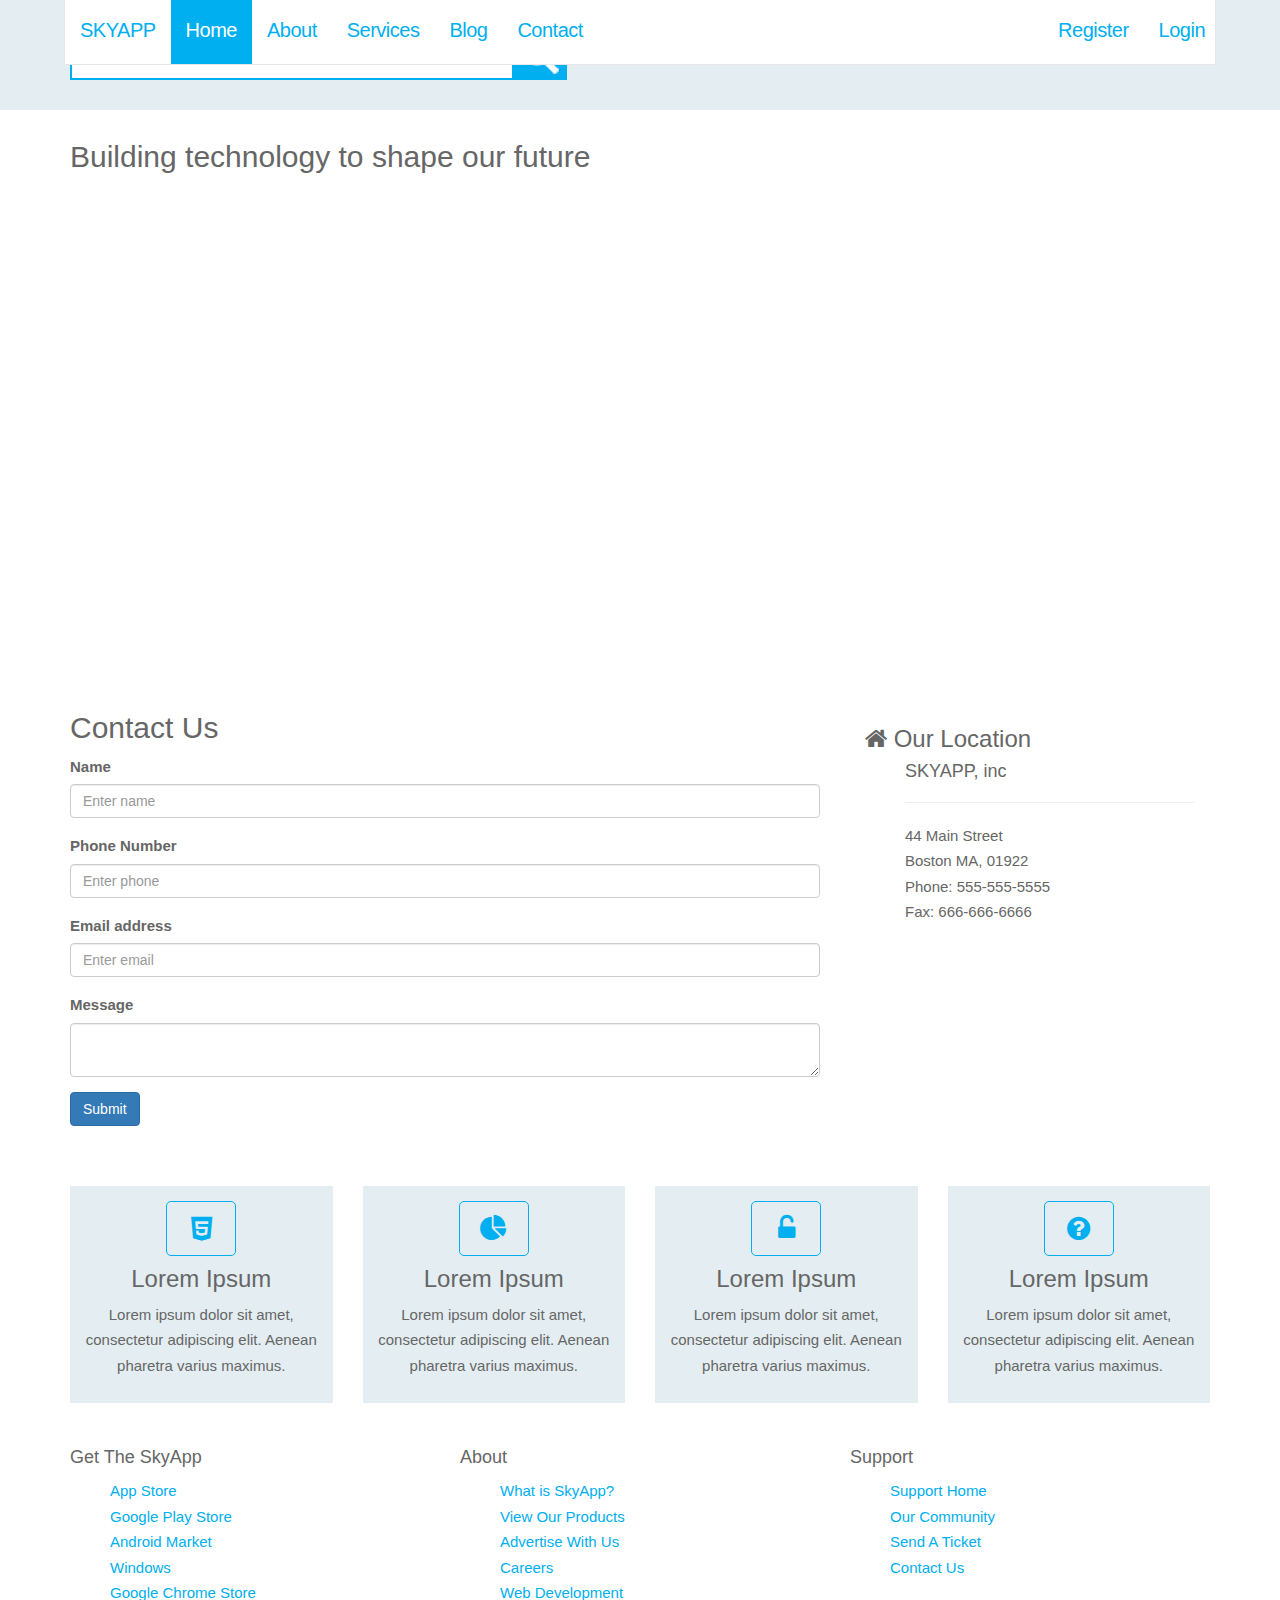
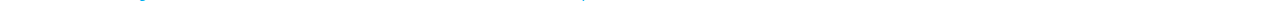
<file: contact.html>
<!DOCTYPE html>
<html lang="en">
  <head>
    <meta charset="utf-8">
    <meta http-equiv="X-UA-Compatible" content="IE=edge">
    <meta name="viewport" content="width=device-width, initial-scale=1">
    <link rel="icon" href="../../favicon.ico">

    <title>Skyapp | Contact</title>

    <!-- Bootstrap core CSS -->
    <link href="css/bootstrap.css" rel="stylesheet">
    <!-- Custom styles for this template -->
    <link href="css/font-awesome.css" rel="stylesheet">
    <link href="css/main.css" rel="stylesheet">
    <!--[if lt IE 9]>
      <script src="https://oss.maxcdn.com/html5shiv/3.7.3/html5shiv.min.js"></script>
      <script src="https://oss.maxcdn.com/respond/1.4.2/respond.min.js"></script>
    <![endif]-->
  </head>

  <body>
    <header class="header-main">
        <nav class="navbar navbar-inverse navbar-fixed-top">
        <div class="container">
            <div class="navbar-header">
            <button type="button" class="navbar-toggle collapsed" data-toggle="collapse" data-target="#navbar" aria-expanded="false" aria-controls="navbar">
                <span class="sr-only">Toggle navigation</span>
                <span class="icon-bar"></span>
                <span class="icon-bar"></span>
                <span class="icon-bar"></span>
            </button>
            <a class="navbar-brand" href="#">SKYAPP</a>
            </div>
            <div id="navbar" class="collapse navbar-collapse">
            <ul class="nav navbar-nav">
                <li class="active"><a href="index.html">Home</a></li>
                <li><a href="about.html">About</a></li>
                <li><a href="services.html">Services</a></li>
                <li><a href="blog.html">Blog</a></li>
                <li><a href="contact.html">Contact</a></li>
            </ul>
            <ul class="nav navbar-nav navbar-sub pull-right">
                <li><a href="#">Register</a></li>
                <li><a href="#">Login</a></li>
            </ul>
            </div><!--/.nav-collapse -->
        </div>
        </nav> <!-- End Nav -->
    </header>
   

    <section class="section-light top-inner">
        <div class="container">
            <div class="row">
                <div class="col-md-6">
                    <form class="search">
                        <div>
                            <input type="search" placeholder="Search Our Website & Products">
                            <button type="submit" value=""><img src="img/search.png" alt="Search"/></button>
                        </div>
                    </form>
                </div>
                <div class="col-md-6">

                </div>
            </div>
        </div>
    </section>

    <section class="section-primary-a">
        <div class="container">
            <div class="row">
                <div class="col-md-12">
                    <h2>Building technology to shape our future</h2>
                </div>
            </div>
        </div>
    </section>

    <section class="section-map">
            <iframe src="https://www.google.com/maps/embed?pb=!1m14!1m8!1m3!1d2947.561497782143!2d-71.0621316!3d42.373183600000004!3m2!1i1024!2i768!4f13.1!3m3!1m2!1s0x89e370ed675fcd1b%3A0x5309f0ed69db33f1!2s44+Main+St%2C+Boston%2C+MA+02129!5e0!3m2!1sen!2sus!4v1411337388236" width="1600" height="400" frameborder="0" style="border:0"></iframe>
    </section>
    <section class="section-main">
        <div class="container">
            <div class="row">
                <div class="col-md-8">
                    <h2 class="page-heading">Contact Us</h2>
                    <form role="form">
							<div class="form-group">
								<label>Name</label>
								<input type="text" class="form-control" placeholder="Enter name">
							  </div>	
							  <div class="form-group">
								<label>Phone Number</label>
								<input type="text" class="form-control" placeholder="Enter phone">
							  </div>	
							  <div class="form-group">
								<label>Email address</label>
								<input type="email" class="form-control" placeholder="Enter email">
							  </div>
																				<div class="form-group">
								<label>Message</label>
								<textarea class="form-control"></textarea>
							  </div>
							  <button type="submit" class="btn btn-primary">Submit</button>
						</form>
                </div>
                <div class="col-md-4">
                    <div class="block block-primary-head no-pad">
                        <h3><i class="fa fa-home"></i> Our Location</h3>
                            <div class="block-content">							
                                <ul class="list-location">
                                <li><h4>SKYAPP, inc</h4></li><hr>
                                    <li>44 Main Street</li>
                                    <li>Boston MA, 01922</li>
                                    <li>Phone: 555-555-5555</li>
                                    <li>Fax: 666-666-6666</li>
                                </ul>
                            </div>
                    </div>
                </div>
            </div>
        </div>
    </section>

    <section>
        <div class="container">
            <div class="row">
                <div class="col-md-3">
                    <div class="block block-light block-center">
                        <i class="fa fa-html5 fa-primary fa-4"></i>
                        <h3>Lorem Ipsum</h3>
                        <p>Lorem ipsum dolor sit amet, consectetur adipiscing elit. Aenean pharetra varius maximus.</p>
                    </div>
                </div>
                <div class="col-md-3">
                    <div class="block block-light block-center">
                        <i class="fa fa-pie-chart fa-primary fa-4"></i>
                        <h3>Lorem Ipsum</h3>
                        <p>Lorem ipsum dolor sit amet, consectetur adipiscing elit. Aenean pharetra varius maximus.</p>
                    </div>
                </div>
                <div class="col-md-3">
                    <div class="block block-light block-center">
                        <i class="fa fa-unlock-alt fa-primary fa-4"></i>
                        <h3>Lorem Ipsum</h3>
                        <p>Lorem ipsum dolor sit amet, consectetur adipiscing elit. Aenean pharetra varius maximus.</p>
                    </div>
                </div>
                <div class="col-md-3">
                    <div class="block block-light block-center">
                        <i class="fa fa-question-circle fa-primary fa-4"></i>
                        <h3>Lorem Ipsum</h3>
                        <p>Lorem ipsum dolor sit amet, consectetur adipiscing elit. Aenean pharetra varius maximus.</p>
                    </div>
                </div>
            </div>
        </div>
    </section>

    <footer class="footer-main">
        <div class="container">
            <div class="row">
                <div class="col-md-4">
                    <h4>Get The SkyApp</h4>
                    <ul>
                        <li><a href="#" class="app-appstore">App Store</a></li>
                        <li><a href="#" class="app-play">Google Play Store</a></li>
                        <li><a href="#" class="app-droid">Android Market</a></li>
                        <li><a href="#" class="app-windows">Windows</a></li>
                        <li><a href="#" class="app-chrome">Google Chrome Store</a></li>
                    </ul>
                </div>
                <div class="col-md-4">
                    <h4>About</h4>
                    <ul>
                        <li><a href="#">What is SkyApp?</a></li>
                        <li><a href="#">View Our Products</a></li>
                        <li><a href="#">Advertise With Us</a></li>
                        <li><a href="#">Careers</a></li>
                        <li><a href="#">Web Development</a></li>
                    </ul>
                </div>
                <div class="col-md-4">
                    <h4>Support</h4>
                    <ul>
                        <li><a href="#">Support Home</a></li>
                        <li><a href="#">Our Community</a></li>
                        <li><a href="#">Send A Ticket</a></li>
                        <li><a href="#">Contact Us</a></li>
                    </ul>
                </div>
            </div>
        </div>
    </footer>
    <!-- Bootstrap core JavaScript
    ================================================== -->
    <!-- Placed at the end of the document so the pages load faster -->
    <script src="js/jquery.js"></script>
    <script src="js/bootstrap.js"></script>
  
  </body>
</html>
</file>
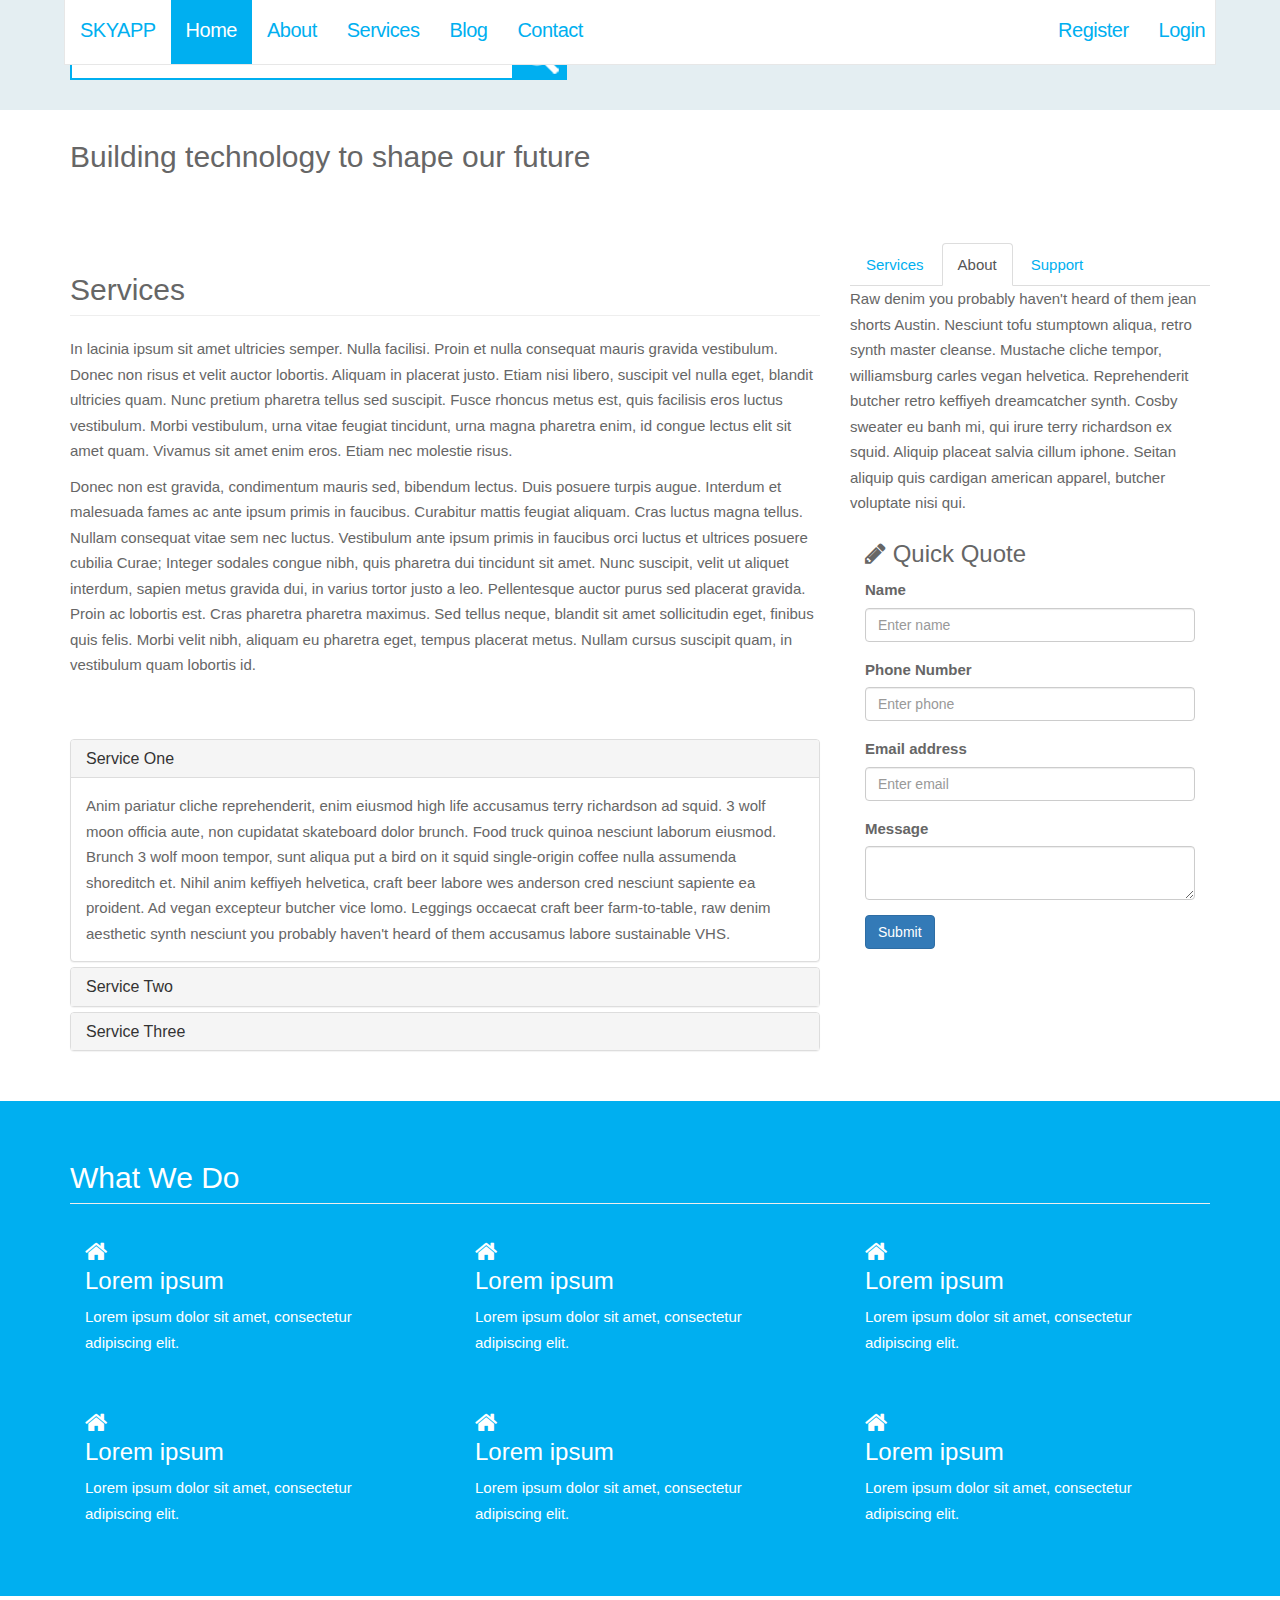
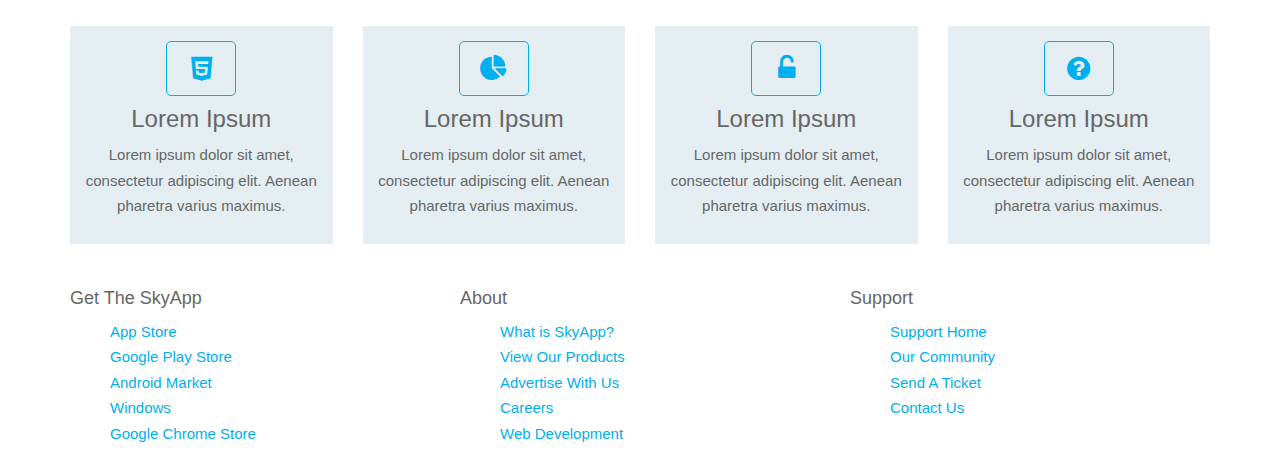
<file: services.html>
<!DOCTYPE html>
<html lang="en">
  <head>
    <meta charset="utf-8">
    <meta http-equiv="X-UA-Compatible" content="IE=edge">
    <meta name="viewport" content="width=device-width, initial-scale=1">
    <link rel="icon" href="../../favicon.ico">

    <title>Skyapp | Services</title>

    <!-- Bootstrap core CSS -->
    <link href="css/bootstrap.css" rel="stylesheet">
    <!-- Custom styles for this template -->
    <link href="css/font-awesome.css" rel="stylesheet">
    <link href="css/main.css" rel="stylesheet">
    <!--[if lt IE 9]>
      <script src="https://oss.maxcdn.com/html5shiv/3.7.3/html5shiv.min.js"></script>
      <script src="https://oss.maxcdn.com/respond/1.4.2/respond.min.js"></script>
    <![endif]-->
  </head>

  <body>
    <header class="header-main">
        <nav class="navbar navbar-inverse navbar-fixed-top">
        <div class="container">
            <div class="navbar-header">
            <button type="button" class="navbar-toggle collapsed" data-toggle="collapse" data-target="#navbar" aria-expanded="false" aria-controls="navbar">
                <span class="sr-only">Toggle navigation</span>
                <span class="icon-bar"></span>
                <span class="icon-bar"></span>
                <span class="icon-bar"></span>
            </button>
            <a class="navbar-brand" href="#">SKYAPP</a>
            </div>
            <div id="navbar" class="collapse navbar-collapse">
            <ul class="nav navbar-nav">
                <li class="active"><a href="index.html">Home</a></li>
                <li><a href="about.html">About</a></li>
                <li><a href="services.html">Services</a></li>
                <li><a href="blog.html">Blog</a></li>
                <li><a href="contact.html">Contact</a></li>
            </ul>
            <ul class="nav navbar-nav navbar-sub pull-right">
                <li><a href="#">Register</a></li>
                <li><a href="#">Login</a></li>
            </ul>
            </div><!--/.nav-collapse -->
        </div>
        </nav> <!-- End Nav -->
    </header>
   

    <section class="section-light top-inner">
        <div class="container">
            <div class="row">
                <div class="col-md-6">
                    <form class="search">
                        <div>
                            <input type="search" placeholder="Search Our Website & Products">
                            <button type="submit" value=""><img src="img/search.png" alt="Search"/></button>
                        </div>
                    </form>
                </div>
                <div class="col-md-6">

                </div>
            </div>
        </div>
    </section>

<section class="section-primary-a">
    <div class="container">
        <div class="row">
            <div class="col-md-12">
                <h2>Building technology to shape our future</h2>
            </div>
        </div>
    </div>
</section>

<section class="section-main">
    <div class="container">
        <div class="row">
            <div class="col-md-8">
                <h2 class="page-header heading-primary-a">Services</h2>
                <p>In lacinia ipsum sit amet ultricies semper. Nulla facilisi. Proin et nulla consequat mauris gravida vestibulum. Donec non risus et velit auctor lobortis. Aliquam in placerat justo. Etiam nisi libero, suscipit vel nulla eget, blandit ultricies quam. Nunc pretium pharetra tellus sed suscipit. Fusce rhoncus metus est, quis facilisis eros luctus vestibulum. Morbi vestibulum, urna vitae feugiat tincidunt, urna magna pharetra enim, id congue lectus elit sit amet quam. Vivamus sit amet enim eros. Etiam nec molestie risus.</p>
                <p>Donec non est gravida, condimentum mauris sed, bibendum lectus. Duis posuere turpis augue. Interdum et malesuada fames ac ante ipsum primis in faucibus. Curabitur mattis feugiat aliquam. Cras luctus magna tellus. Nullam consequat vitae sem nec luctus. Vestibulum ante ipsum primis in faucibus orci luctus et ultrices posuere cubilia Curae; Integer sodales congue nibh, quis pharetra dui tincidunt sit amet. Nunc suscipit, velit ut aliquet interdum, sapien metus gravida dui, in varius tortor justo a leo. Pellentesque auctor purus sed placerat gravida. Proin ac lobortis est. Cras pharetra pharetra maximus. Sed tellus neque, blandit sit amet sollicitudin eget, finibus quis felis. Morbi velit nibh, aliquam eu pharetra eget, tempus placerat metus. Nullam cursus suscipit quam, in vestibulum quam lobortis id.</p>
                <br><br>
                <div class="panel-group" id="accordion">
                    <div class="panel panel-default">
                    <div class="panel-heading">
                        <h4 class="panel-title">
                        <a data-toggle="collapse" data-parent="#accordion" href="#collapseOne">
                            Service One
                        </a>
                        </h4>
                    </div>
                    <div id="collapseOne" class="panel-collapse collapse in">
                        <div class="panel-body">
                        Anim pariatur cliche reprehenderit, enim eiusmod high life accusamus terry richardson ad squid. 3 wolf moon officia aute, non cupidatat skateboard dolor brunch. Food truck quinoa nesciunt laborum eiusmod. Brunch 3 wolf moon tempor, sunt aliqua put a bird on it squid single-origin coffee nulla assumenda shoreditch et. Nihil anim keffiyeh helvetica, craft beer labore wes anderson cred nesciunt sapiente ea proident. Ad vegan excepteur butcher vice lomo. Leggings occaecat craft beer farm-to-table, raw denim aesthetic synth nesciunt you probably haven't heard of them accusamus labore sustainable VHS.
                        </div>
                    </div>
                    </div>
                    <div class="panel panel-default">
                    <div class="panel-heading">
                        <h4 class="panel-title">
                        <a data-toggle="collapse" data-parent="#accordion" href="#collapseTwo">
                            Service Two
                        </a>
                        </h4>
                    </div>
                    <div id="collapseTwo" class="panel-collapse collapse">
                        <div class="panel-body">
                        Anim pariatur cliche reprehenderit, enim eiusmod high life accusamus terry richardson ad squid. 3 wolf moon officia aute, non cupidatat skateboard dolor brunch. Food truck quinoa nesciunt laborum eiusmod. Brunch 3 wolf moon tempor, sunt aliqua put a bird on it squid single-origin coffee nulla assumenda shoreditch et. Nihil anim keffiyeh helvetica, craft beer labore wes anderson cred nesciunt sapiente ea proident. Ad vegan excepteur butcher vice lomo. Leggings occaecat craft beer farm-to-table, raw denim aesthetic synth nesciunt you probably haven't heard of them accusamus labore sustainable VHS.
                        </div>
                    </div>
                    </div>
                    <div class="panel panel-default">
                    <div class="panel-heading">
                        <h4 class="panel-title">
                        <a data-toggle="collapse" data-parent="#accordion" href="#collapseThree">
                            Service Three
                        </a>
                        </h4>
                    </div>
                    <div id="collapseThree" class="panel-collapse collapse">
                        <div class="panel-body">
                        Anim pariatur cliche reprehenderit, enim eiusmod high life accusamus terry richardson ad squid. 3 wolf moon officia aute, non cupidatat skateboard dolor brunch. Food truck quinoa nesciunt laborum eiusmod. Brunch 3 wolf moon tempor, sunt aliqua put a bird on it squid single-origin coffee nulla assumenda shoreditch et. Nihil anim keffiyeh helvetica, craft beer labore wes anderson cred nesciunt sapiente ea proident. Ad vegan excepteur butcher vice lomo. Leggings occaecat craft beer farm-to-table, raw denim aesthetic synth nesciunt you probably haven't heard of them accusamus labore sustainable VHS.
                        </div>
                    </div>
                    </div>
                </div>
            </div>
            <div class="col-md-4">
                <div class="tab tab-primary" data-example-id="togglable-tabs"> 
                    <ul class="nav nav-tabs" id="myTabs" role="tablist"> 
                        <li><a href="#home" id="home-tab" role="tab" data-toggle="tab">Services</a></li> 
                        <li class="active"><a href="#profile" role="tab" id="profile-tab" data-toggle="tab">About</a></li> 
                        <li><a href="#profile" role="tab" id="profile-tab" data-toggle="tab">Support</a></li> 
                    </ul> 
                    <div class="tab-content" id="myTabContent">
                            <div class="tab-pane fade in active" role="tabpanel" id="home" aria-labelledby="home-tab">
                            <p>Raw denim you probably haven't heard of them jean shorts Austin. Nesciunt tofu stumptown aliqua, retro synth master cleanse. Mustache cliche tempor, williamsburg carles vegan helvetica. Reprehenderit butcher retro keffiyeh dreamcatcher synth. Cosby sweater eu banh mi, qui irure terry richardson ex squid. Aliquip placeat salvia cillum iphone. Seitan aliquip quis cardigan american apparel, butcher voluptate nisi qui.</p> 
                        </div> 
                        <div class="tab-pane fade" role="tabpanel" id="profile" aria-labelledby="profile-tab"> 
                            <p>Food truck fixie locavore, accusamus mcsweeney's marfa nulla single-origin coffee squid. Exercitation +1 labore velit, blog sartorial PBR leggings next level wes anderson artisan four loko farm-to-table craft beer twee. Qui photo booth letterpress, commodo enim craft beer mlkshk aliquip jean shorts ullamco ad vinyl cillum PBR. Homo nostrud organic, assumenda labore aesthetic magna delectus mollit. Keytar helvetica VHS salvia yr, vero magna velit sapiente labore stumptown. Vegan fanny pack odio cillum wes anderson 8-bit, sustainable jean shorts beard ut DIY ethical culpa terry richardson biodiesel. Art party scenester stumptown, tumblr butcher vero sint qui sapiente accusamus tattooed echo park.</p> 
                        </div> 
                        <div class="tab-pane fade" role="tabpanel" id="dropdown1" aria-labelledby="dropdown1-tab"> 
                            <p>Etsy mixtape wayfarers, ethical wes anderson tofu before they sold out mcsweeney's organic lomo retro fanny pack lo-fi farm-to-table readymade. Messenger bag gentrify pitchfork tattooed craft beer, iphone skateboard locavore carles etsy salvia banksy hoodie helvetica. DIY synth PBR banksy irony. Leggings gentrify squid 8-bit cred pitchfork. Williamsburg banh mi whatever gluten-free, carles pitchfork biodiesel fixie etsy retro mlkshk vice blog. Scenester cred you probably haven't heard of them, vinyl craft beer blog stumptown. Pitchfork sustainable tofu synth chambray yr.</p> 
                        </div> 
                        <div class="tab-pane fade" role="tabpanel" id="dropdown2" aria-labelledby="dropdown2-tab"> 
                            <p>Trust fund seitan letterpress, keytar raw denim keffiyeh etsy art party before they sold out master cleanse gluten-free squid scenester freegan cosby sweater. Fanny pack portland seitan DIY, art party locavore wolf cliche high life echo park Austin. Cred vinyl keffiyeh DIY salvia PBR, banh mi before they sold out farm-to-table VHS viral locavore cosby sweater. Lomo wolf viral, mustache readymade thundercats keffiyeh craft beer marfa ethical. Wolf salvia freegan, sartorial keffiyeh echo park vegan.</p> 
                        </div> 
                    </div> 
                </div>
                
                <div class="block block-primary-head no-pad">
                    <h3><i class="fa fa-pencil"></i> Quick Quote</h3>
                    <div class="block-content">
                        <form role="form">
                        <div class="form-group">
                            <label>Name</label>
                            <input type="text" class="form-control" placeholder="Enter name">
                            </div>	
                            <div class="form-group">
                            <label>Phone Number</label>
                            <input type="text" class="form-control" placeholder="Enter phone">
                            </div>	
                            <div class="form-group">
                            <label>Email address</label>
                            <input type="email" class="form-control" placeholder="Enter email">
                            </div>
                                                                            <div class="form-group">
                            <label>Message</label>
                            <textarea class="form-control"></textarea>
                            </div>
                            <button type="submit" class="btn btn-primary">Submit</button>
                        </form>
                    </div>
                </div>

            </div>
        </div>
    </div>
</section>

<section class="section-primary">
    <div class="container">
        <h2 class="page-header">What We Do</h2>
        <div class="row">
            <div class="col-md-4">
                <div class="block block-icon">
                    <div class="icon">
                        <i class="fa fa-home fa-3"></i>
                    </div>
                    <div class="icon-content">
                        <h3>Lorem ipsum</h3>
                        <p>Lorem ipsum dolor sit amet, consectetur adipiscing elit.</p>
                    </div>
                </div>
            </div>
            <div class="col-md-4">
                <div class="block block-icon">
                    <div class="icon">
                        <i class="fa fa-home fa-3"></i>
                    </div>
                    <div class="icon-content">
                        <h3>Lorem ipsum</h3>
                        <p>Lorem ipsum dolor sit amet, consectetur adipiscing elit.</p>
                    </div>
                </div>
            </div>
            <div class="col-md-4">
                <div class="block block-icon">
                    <div class="icon">
                        <i class="fa fa-home fa-3"></i>
                    </div>
                    <div class="icon-content">
                        <h3>Lorem ipsum</h3>
                        <p>Lorem ipsum dolor sit amet, consectetur adipiscing elit.</p>
                    </div>
                </div>
            </div>
        </div>
        <div class="row">
            <div class="col-md-4">
                <div class="block block-icon">
                    <div class="icon">
                        <i class="fa fa-home fa-3"></i>
                    </div>
                    <div class="icon-content">
                        <h3>Lorem ipsum</h3>
                        <p>Lorem ipsum dolor sit amet, consectetur adipiscing elit.</p>
                    </div>
                </div>
            </div>
            <div class="col-md-4">
                <div class="block block-icon">
                    <div class="icon">
                        <i class="fa fa-home fa-3"></i>
                    </div>
                    <div class="icon-content">
                        <h3>Lorem ipsum</h3>
                        <p>Lorem ipsum dolor sit amet, consectetur adipiscing elit.</p>
                    </div>
                </div>
            </div>
            <div class="col-md-4">
                <div class="block block-icon">
                    <div class="icon">
                        <i class="fa fa-home fa-3"></i>
                    </div>
                    <div class="icon-content">
                        <h3>Lorem ipsum</h3>
                        <p>Lorem ipsum dolor sit amet, consectetur adipiscing elit.</p>
                    </div>
                </div>
            </div>
        </div>

    </div>
</section>

<section>
    <div class="container">
        <div class="row">
            <div class="col-md-3">
                <div class="block block-light block-center">
                    <i class="fa fa-html5 fa-primary fa-4"></i>
                    <h3>Lorem Ipsum</h3>
                    <p>Lorem ipsum dolor sit amet, consectetur adipiscing elit. Aenean pharetra varius maximus.</p>
                </div>
            </div>
            <div class="col-md-3">
                <div class="block block-light block-center">
                    <i class="fa fa-pie-chart fa-primary fa-4"></i>
                    <h3>Lorem Ipsum</h3>
                    <p>Lorem ipsum dolor sit amet, consectetur adipiscing elit. Aenean pharetra varius maximus.</p>
                </div>
            </div>
            <div class="col-md-3">
                <div class="block block-light block-center">
                    <i class="fa fa-unlock-alt fa-primary fa-4"></i>
                    <h3>Lorem Ipsum</h3>
                    <p>Lorem ipsum dolor sit amet, consectetur adipiscing elit. Aenean pharetra varius maximus.</p>
                </div>
            </div>
            <div class="col-md-3">
                <div class="block block-light block-center">
                    <i class="fa fa-question-circle fa-primary fa-4"></i>
                    <h3>Lorem Ipsum</h3>
                    <p>Lorem ipsum dolor sit amet, consectetur adipiscing elit. Aenean pharetra varius maximus.</p>
                </div>
            </div>
        </div>
    </div>
</section>

    <footer class="footer-main">
        <div class="container">
            <div class="row">
                <div class="col-md-4">
                    <h4>Get The SkyApp</h4>
                    <ul>
                        <li><a href="#" class="app-appstore">App Store</a></li>
                        <li><a href="#" class="app-play">Google Play Store</a></li>
                        <li><a href="#" class="app-droid">Android Market</a></li>
                        <li><a href="#" class="app-windows">Windows</a></li>
                        <li><a href="#" class="app-chrome">Google Chrome Store</a></li>
                    </ul>
                </div>
                <div class="col-md-4">
                    <h4>About</h4>
                    <ul>
                        <li><a href="#">What is SkyApp?</a></li>
                        <li><a href="#">View Our Products</a></li>
                        <li><a href="#">Advertise With Us</a></li>
                        <li><a href="#">Careers</a></li>
                        <li><a href="#">Web Development</a></li>
                    </ul>
                </div>
                <div class="col-md-4">
                    <h4>Support</h4>
                    <ul>
                        <li><a href="#">Support Home</a></li>
                        <li><a href="#">Our Community</a></li>
                        <li><a href="#">Send A Ticket</a></li>
                        <li><a href="#">Contact Us</a></li>
                    </ul>
                </div>
            </div>
        </div>
    </footer>
    <!-- Bootstrap core JavaScript
    ================================================== -->
    <!-- Placed at the end of the document so the pages load faster -->
    <script src="js/jquery.js"></script>
    <script src="js/bootstrap.js"></script>
  
  </body>
</html>
</file>
<file: css/main.css>
/*
    Skyapp Bootstrap Sass Theme
    Author: Phung Gia Bao
    Version: 0.0.1
*/
/* BASE - Base Styles, variables, mixins, etc */
/* Font Colors */
/* Background Colors */
/* Showcase Area */
/* Mixins */
/* line 1, ../sass/base/_normalize.scss */
h1, h2, h3, h4, h5 {
  margin-top: 0;
}

/* line 5, ../sass/base/_normalize.scss */
.page-header {
  margin-top: 30px;
}

/* line 9, ../sass/base/_normalize.scss */
.no-pad-top {
  padding-top: 0;
}

/* line 1, ../sass/base/_base.scss */
body {
  font-family: "Segoe UI", "Segoe WP", "Segoe Regular", sans-serif;
  font-size: 15px;
  line-height: 1.7em;
  color: #666666;
}

/* line 7, ../sass/base/_base.scss */
a {
  color: #00aff0;
}

/* line 11, ../sass/base/_base.scss */
ul, li {
  list-style: none;
}

/* line 15, ../sass/base/_base.scss */
input, textarea, button {
  -moz-border-radius: 0px;
  -webkit-border-radius: 0px;
  border-radius: 0px;
}

/* line 19, ../sass/base/_base.scss */
img.device {
  width: 100%;
}

/* MODULES - Individual site components*/
/* Lists */
/* line 3, ../sass/modules/_typography.scss */
.list, .list-feature {
  margin-bottom: 30px;
}

/* line 7, ../sass/modules/_typography.scss */
.list-feature {
  margin: 0;
  padding: 0;
  width: 80%;
}
/* line 13, ../sass/modules/_typography.scss */
.list-feature li {
  line-height: 2.2em;
  border-bottom: 1px solid #cccccc;
}
/* line 18, ../sass/modules/_typography.scss */
.list-feature li:last-child {
  border: 0;
}

/* Icons */
/* line 25, ../sass/modules/_typography.scss */
.fa-2 {
  font-size: 18px;
}

/* line 28, ../sass/modules/_typography.scss */
.fa-3 {
  font-size: 24px;
}

/* line 31, ../sass/modules/_typography.scss */
.fa-4 {
  font-size: 27px;
}

/* line 34, ../sass/modules/_typography.scss */
.fa-5 {
  font-size: 35px;
}

/* line 37, ../sass/modules/_typography.scss */
.fa-6 {
  font-size: 40px;
}

/* line 41, ../sass/modules/_typography.scss */
.fa-primary {
  color: #00aff0;
  border: 1px solid #00aff0;
  -moz-border-radius: 5px;
  -webkit-border-radius: 5px;
  border-radius: 5px;
  padding: 13px 15px;
  width: 70px;
  margin-bottom: 10px;
}

/* Headings */
/* line 52, ../sass/modules/_typography.scss */
.heading-primary {
  color: #00aff0;
}

/* line 57, ../sass/modules/_typography.scss */
.heading-secondary {
  color: #7fba00;
}

/* line 62, ../sass/modules/_typography.scss */
.heading-light {
  color: #e4eef2;
}

/* line 67, ../sass/modules/_typography.scss */
.heading-dark {
  color: #333333;
}

/* Blocks */
/* line 3, ../sass/modules/_blocks.scss */
.block, .block-primary, .block-secondary, .block-light, .block-dark {
  padding: 15px;
  margin-bottom: 15px;
}
/* line 7, ../sass/modules/_blocks.scss */
.block h3, .block-primary h3, .block-secondary h3, .block-light h3, .block-dark h3 {
  margin-top: 0;
  padding-top: 0;
}

/* line 13, ../sass/modules/_blocks.scss */
.block-primary {
  background: #00aff0;
  color: #ffffff;
}

/* line 18, ../sass/modules/_blocks.scss */
.block-secondary {
  background: #7fba00;
  color: #ffffff;
}

/* line 23, ../sass/modules/_blocks.scss */
.block-light {
  background: #e4eef2;
  color: #666666;
}

/* line 28, ../sass/modules/_blocks.scss */
.block-dark {
  background: #333333;
  color: #ffffff;
}

/* line 33, ../sass/modules/_blocks.scss */
.block-center {
  text-align: center !important;
}

/* Sections */
/* line 2, ../sass/modules/_sections.scss */
section {
  padding: 30px 0;
}

/* line 5, ../sass/modules/_sections.scss */
.section-showcase {
  height: 400px;
  background: url("../img/showcase.jpg") no-repeat top center;
}
/* line 9, ../sass/modules/_sections.scss */
.section-showcase .showcase-content {
  padding: 110px 15px;
  text-align: center;
}
/* line 14, ../sass/modules/_sections.scss */
.section-showcase h1 {
  color: #00aff0;
}

/* line 19, ../sass/modules/_sections.scss */
.section-primary {
  background: #00aff0;
  color: #ffffff;
}

/* line 23, ../sass/modules/_sections.scss */
.section-secondary {
  background: #7fba00;
  color: #ffffff;
}

/* line 27, ../sass/modules/_sections.scss */
.section-light {
  background: #e4eef2;
  color: #666666;
}

/* line 30, ../sass/modules/_sections.scss */
.section-dark {
  background: #333333;
  color: #ffffff;
}

/* Searchbox */
/* line 3, ../sass/modules/_forms.scss */
.search {
  width: 100%;
}
/* line 6, ../sass/modules/_forms.scss */
.search h3 {
  margin-top: 0;
  padding-top: 0;
}
/* line 11, ../sass/modules/_forms.scss */
.search input[type="search"] {
  border: 0;
  height: 50px;
  width: 80%;
  border: 2px solid #00aff0;
  font-size: 18px;
  padding-left: 10px;
  padding-bottom: 5px;
}
/* line 21, ../sass/modules/_forms.scss */
.search button {
  border: 0;
  background: none;
  padding: 0;
  vertical-align: top;
  margin-left: -4px;
}

/* LAYOUTS - Page layout styles */
/* Navbar */
/* line 3, ../sass/layouts/_nav.scss */
.navbar {
  width: 90%;
  margin: auto;
  border-left: 1px solid #e7e7e7;
  border-right: 1px solid #e7e7e7;
  border-color: #e7e7e7;
  min-height: 60px;
  background: #fff;
  margin-bottom: 30px;
}
/* line 12, ../sass/layouts/_nav.scss */
.navbar a {
  color: #00aff0 !important;
  font-size: 20px;
  letter-spacing: -0.5px;
  padding-bottom: 24px !important;
  padding-top: 20px !important;
}

/* line 23, ../sass/layouts/_nav.scss */
.navbar-inverse .navbar-nav > li > a:hover,
.navbar-inverse .navbar-nav > li > a:focus,
.navbar-inverse .navbar-nav > .active > a, .navbar-inverse .navbar-nav > .active > a:hover, .navbar-inverse .navbar-nav > .active > a:focus {
  background: #00aff0 !important;
  color: #fff !important;
}
</file>
